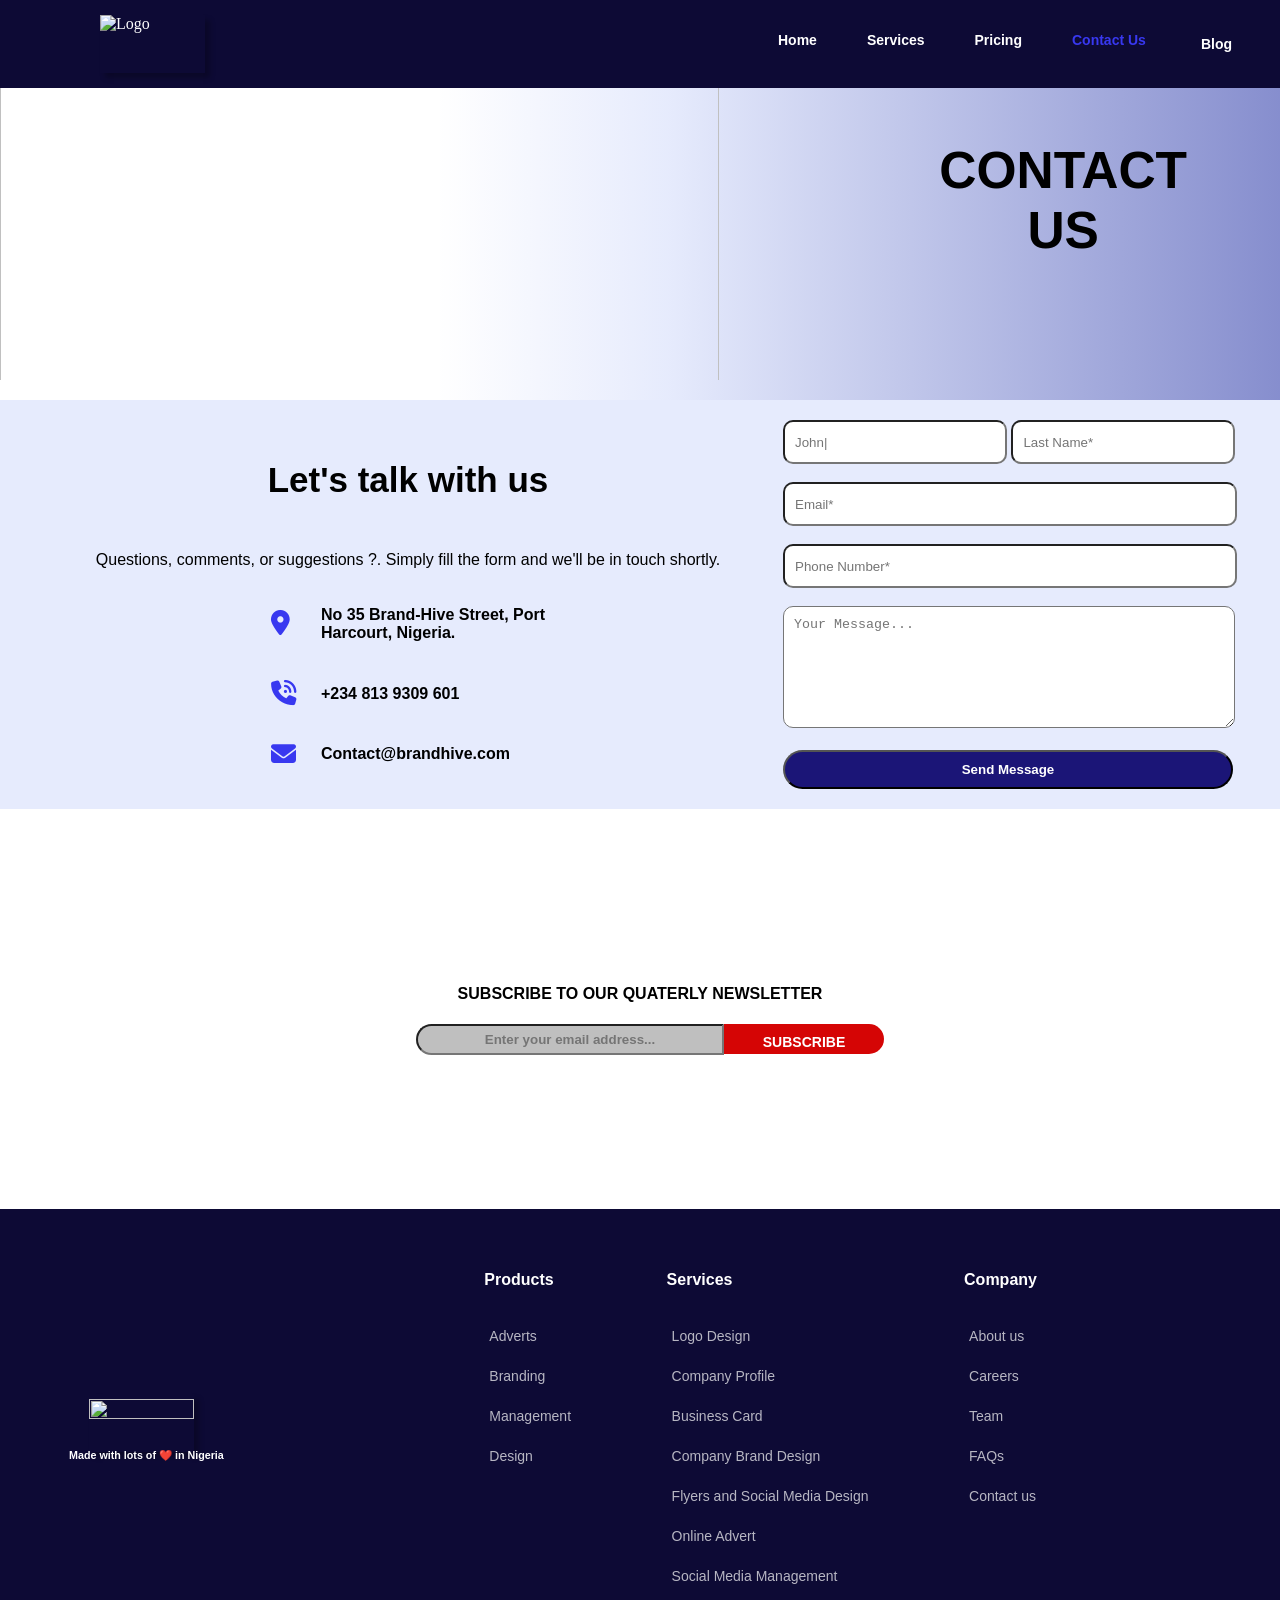
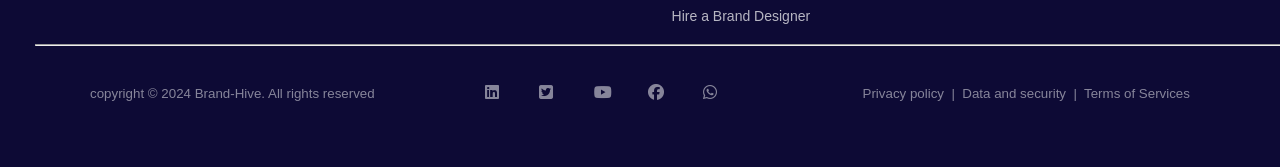
<file: contact-us.html>
<!DOCTYPE html>
<html lang="en">

<head>
    <meta charset="UTF-8">
    <meta name="viewport" content="width=device-width, initial-scale=1.0">
    <title>Brand-Hive</title>
    <link rel="icon" type="icon"
        href="https://cdn.builder.io/api/v1/image/assets/TEMP/047351db462a97fca47c9e8cd73954b29ec9a168fccc7f6cf9d96cbf1806bb7b?apiKey=dd067f46583b4c6a89320452d5d0a7d2&width=100 100w, https://cdn.builder.io/api/v1/image/assets/TEMP/047351db462a97fca47c9e8cd73954b29ec9a168fccc7f6cf9d96cbf1806bb7b?apiKey=dd067f46583b4c6a89320452d5d0a7d2&width=200 200w, https://cdn.builder.io/api/v1/image/assets/TEMP/047351db462a97fca47c9e8cd73954b29ec9a168fccc7f6cf9d96cbf1806bb7b?apiKey=dd067f46583b4c6a89320452d5d0a7d2&width=400 400w, https://cdn.builder.io/api/v1/image/assets/TEMP/047351db462a97fca47c9e8cd73954b29ec9a168fccc7f6cf9d96cbf1806bb7b?apiKey=dd067f46583b4c6a89320452d5d0a7d2&width=800 800w, https://cdn.builder.io/api/v1/image/assets/TEMP/047351db462a97fca47c9e8cd73954b29ec9a168fccc7f6cf9d96cbf1806bb7b?apiKey=dd067f46583b4c6a89320452d5d0a7d2&width=1200 1200w, https://cdn.builder.io/api/v1/image/assets/TEMP/047351db462a97fca47c9e8cd73954b29ec9a168fccc7f6cf9d96cbf1806bb7b?apiKey=dd067f46583b4c6a89320452d5d0a7d2&width=1600 1600w, https://cdn.builder.io/api/v1/image/assets/TEMP/047351db462a97fca47c9e8cd73954b29ec9a168fccc7f6cf9d96cbf1806bb7b?apiKey=dd067f46583b4c6a89320452d5d0a7d2&width=2000 2000w, https://cdn.builder.io/api/v1/image/assets/TEMP/047351db462a97fca47c9e8cd73954b29ec9a168fccc7f6cf9d96cbf1806bb7b?apiKey=dd067f46583b4c6a89320452d5d0a7d2&">
    <link rel="stylesheet" href="hive.css">
    <link rel="stylesheet" href="responsive.css">
    <link rel="stylesheet" href="https://cdnjs.cloudflare.com/ajax/libs/font-awesome/6.5.2/css/all.min.css"
        integrity="sha512-SnH5WK+bZxgPHs44uWIX+LLJAJ9/2PkPKZ5QiAj6Ta86w+fsb2TkcmfRyVX3pBnMFcV7oQPJkl9QevSCWr3W6A=="
        crossorigin="anonymous" referrerpolicy="no-referrer" />
</head>

<body>
    <!-- NAVIGATION BAR -->
    <header>
        <nav>
            <img loading="lazy"
                srcset="https://cdn.builder.io/api/v1/image/assets/TEMP/047351db462a97fca47c9e8cd73954b29ec9a168fccc7f6cf9d96cbf1806bb7b?apiKey=dd067f46583b4c6a89320452d5d0a7d2&width=100 100w, https://cdn.builder.io/api/v1/image/assets/TEMP/047351db462a97fca47c9e8cd73954b29ec9a168fccc7f6cf9d96cbf1806bb7b?apiKey=dd067f46583b4c6a89320452d5d0a7d2&width=200 200w, https://cdn.builder.io/api/v1/image/assets/TEMP/047351db462a97fca47c9e8cd73954b29ec9a168fccc7f6cf9d96cbf1806bb7b?apiKey=dd067f46583b4c6a89320452d5d0a7d2&width=400 400w, https://cdn.builder.io/api/v1/image/assets/TEMP/047351db462a97fca47c9e8cd73954b29ec9a168fccc7f6cf9d96cbf1806bb7b?apiKey=dd067f46583b4c6a89320452d5d0a7d2&width=800 800w, https://cdn.builder.io/api/v1/image/assets/TEMP/047351db462a97fca47c9e8cd73954b29ec9a168fccc7f6cf9d96cbf1806bb7b?apiKey=dd067f46583b4c6a89320452d5d0a7d2&width=1200 1200w, https://cdn.builder.io/api/v1/image/assets/TEMP/047351db462a97fca47c9e8cd73954b29ec9a168fccc7f6cf9d96cbf1806bb7b?apiKey=dd067f46583b4c6a89320452d5d0a7d2&width=1600 1600w, https://cdn.builder.io/api/v1/image/assets/TEMP/047351db462a97fca47c9e8cd73954b29ec9a168fccc7f6cf9d96cbf1806bb7b?apiKey=dd067f46583b4c6a89320452d5d0a7d2&width=2000 2000w, https://cdn.builder.io/api/v1/image/assets/TEMP/047351db462a97fca47c9e8cd73954b29ec9a168fccc7f6cf9d96cbf1806bb7b?apiKey=dd067f46583b4c6a89320452d5d0a7d2&"
                class="img" alt="Logo" />
            <div>
                <ul>
                    <li><a href="index.html">Home</a></li>
                    <li><a href="index.html #services">Services</a></li>
                    <li><a href="price.html">Pricing</a></li>
                    <li><a href="contact-us.html" style="color: rgba(56, 56, 240, 1);">Contact Us</a></li>
                    <div class="dropdown">
                        <li class="blog">Blog</li>
                        <div class="dropdown-content">
                            <a href="about-us.html">About Us</a>
                            <a href="about-us.html #FAQs">FAQs</a>
                        </div>
                    </div>
                </ul>
            </div>
            <i class="fa-solid fa-bars" id="menu"></i>
        </nav>
    </header>
    <section class="contact-us">
        <div class="column-1">
            <img loading="lazy"
                srcset="https://cdn.builder.io/api/v1/image/assets/TEMP/2db2ec1627f9d86391bd5692b0116944b89417a6bccf0d08660e217274139693?apiKey=dd067f46583b4c6a89320452d5d0a7d2&width=100
                 100w, https://cdn.builder.io/api/v1/image/assets/TEMP/2db2ec1627f9d86391bd5692b0116944b89417a6bccf0d08660e217274139693?apiKey=dd067f46583b4c6a89320452d5d0a7d2&width=200
                  200w, https://cdn.builder.io/api/v1/image/assets/TEMP/2db2ec1627f9d86391bd5692b0116944b89417a6bccf0d08660e217274139693?apiKey=dd067f46583b4c6a89320452d5d0a7d2&width=400 
                  400w, https://cdn.builder.io/api/v1/image/assets/TEMP/2db2ec1627f9d86391bd5692b0116944b89417a6bccf0d08660e217274139693?apiKey=dd067f46583b4c6a89320452d5d0a7d2&width=800 
                  800w, https://cdn.builder.io/api/v1/image/assets/TEMP/2db2ec1627f9d86391bd5692b0116944b89417a6bccf0d08660e217274139693?apiKey=dd067f46583b4c6a89320452d5d0a7d2&width=1200 
                  1200w, https://cdn.builder.io/api/v1/image/assets/TEMP/2db2ec1627f9d86391bd5692b0116944b89417a6bccf0d08660e217274139693?apiKey=dd067f46583b4c6a89320452d5d0a7d2&width=1600 
                  1600w, https://cdn.builder.io/api/v1/image/assets/TEMP/2db2ec1627f9d86391bd5692b0116944b89417a6bccf0d08660e217274139693?apiKey=dd067f46583b4c6a89320452d5d0a7d2&width=2000 
                  2000w, https://cdn.builder.io/api/v1/image/assets/TEMP/2db2ec1627f9d86391bd5692b0116944b89417a6bccf0d08660e217274139693?apiKey=dd067f46583b4c6a89320452d5d0a7d2&;"
                style="width: 100%; aspect-ratio: 1.85; object-position: center; height: 108%;" />
        </div>
        <div class="column-2">
            <h3>CONTACT US</h3>
            <img loading="lazy"
                srcset="https://cdn.builder.io/api/v1/image/assets/TEMP/41bc53c3de4577b22cf7ceab7241e3f6ab1ac7e1280a223e117d35733a325ecf?apiKey=dd067f46583b4c6a89320452d5d0a7d2&width=100
                 100w, https://cdn.builder.io/api/v1/image/assets/TEMP/41bc53c3de4577b22cf7ceab7241e3f6ab1ac7e1280a223e117d35733a325ecf?apiKey=dd067f46583b4c6a89320452d5d0a7d2&width=200 
                 200w, https://cdn.builder.io/api/v1/image/assets/TEMP/41bc53c3de4577b22cf7ceab7241e3f6ab1ac7e1280a223e117d35733a325ecf?apiKey=dd067f46583b4c6a89320452d5d0a7d2&width=400 
                 400w, https://cdn.builder.io/api/v1/image/assets/TEMP/41bc53c3de4577b22cf7ceab7241e3f6ab1ac7e1280a223e117d35733a325ecf?apiKey=dd067f46583b4c6a89320452d5d0a7d2&width=800 
                 800w, https://cdn.builder.io/api/v1/image/assets/TEMP/41bc53c3de4577b22cf7ceab7241e3f6ab1ac7e1280a223e117d35733a325ecf?apiKey=dd067f46583b4c6a89320452d5d0a7d2&width=1200 
                 1200w, https://cdn.builder.io/api/v1/image/assets/TEMP/41bc53c3de4577b22cf7ceab7241e3f6ab1ac7e1280a223e117d35733a325ecf?apiKey=dd067f46583b4c6a89320452d5d0a7d2&width=1600 
                 1600w, https://cdn.builder.io/api/v1/image/assets/TEMP/41bc53c3de4577b22cf7ceab7241e3f6ab1ac7e1280a223e117d35733a325ecf?apiKey=dd067f46583b4c6a89320452d5d0a7d2&width=2000 
                 2000w, https://cdn.builder.io/api/v1/image/assets/TEMP/41bc53c3de4577b22cf7ceab7241e3f6ab1ac7e1280a223e117d35733a325ecf?apiKey=dd067f46583b4c6a89320452d5d0a7d2&;"
                style="aspect-ratio: 2.56; object-position: center; max-width: 70%; box-shadow: 5px 5px 5px 0px rgba(0, 0, 0, 0.25);" />
        </div>
    </section>
    <section class="contact-info">
        <div class="l-talk">
            <h3 style="font-size: 35px;">Let's talk with us</h3>
            <p>Questions, comments, or suggestions ?. Simply fill the form and we'll be in touch shortly.</p>
            <div class="point">
                <div class="icon">
                    <i class="fa-solid fa-location-dot"></i>
                    <h4>No 35 Brand-Hive Street, Port <br>Harcourt, Nigeria.</h4>
                </div>
                <div class="icon">
                    <i class="fa-solid fa-phone-volume"></i>
                    <h4>+234 813 9309 601</h4>
                </div>
                <div class="icon">
                    <i class="fa-solid fa-envelope"></i>
                    <h4>Contact@brandhive.com</h4>
                </div>
            </div>
        </div>
        <div class="_fill-form">
            <input type="text" name="firstname" id="fname" placeholder="John|">
            <input type="text" name="lastname" id="lname" placeholder="Last Name*">
            <br><br>
            <input type="email" name="email" id="e-mail" placeholder="Email*">
            <br><br>
            <input type="number" name="number" id="num" placeholder="Phone Number*">
            <br><br>
            <textarea name="message" id="subject" placeholder="Your Message..."></textarea>
            <br><br>
            <input type="button" value="Send Message" id="send">
        </div>
    </section>
    <!-- SUBSCRIBE SECTION -->
    <section class="s-scribe">
        <h4>SUBSCRIBE TO OUR QUATERLY NEWSLETTER</h4>
        <div style="position: relative; right: 70px;" class="s-div">
            <input type="email" name="email" id="email" placeholder="Enter your email address...">
            <span><a href="" class="sub-btn">SUBSCRIBE</a></span>
        </div>
    </section>

    <!-- FOOTER SECTIION -->
    <footer class="footer">
        <div class="f-content">
            <div class="f-content-logo">
                <img loading="lazy"
                    srcset="https://cdn.builder.io/api/v1/image/assets/TEMP/047351db462a97fca47c9e8cd73954b29ec9a168fccc7f6cf9d96cbf1806bb7b?apiKey=dd067f46583b4c6a89320452d5d0a7d2&width=100 100w, https://cdn.builder.io/api/v1/image/assets/TEMP/047351db462a97fca47c9e8cd73954b29ec9a168fccc7f6cf9d96cbf1806bb7b?apiKey=dd067f46583b4c6a89320452d5d0a7d2&width=200 200w, https://cdn.builder.io/api/v1/image/assets/TEMP/047351db462a97fca47c9e8cd73954b29ec9a168fccc7f6cf9d96cbf1806bb7b?apiKey=dd067f46583b4c6a89320452d5d0a7d2&width=400 400w, https://cdn.builder.io/api/v1/image/assets/TEMP/047351db462a97fca47c9e8cd73954b29ec9a168fccc7f6cf9d96cbf1806bb7b?apiKey=dd067f46583b4c6a89320452d5d0a7d2&width=800 800w, https://cdn.builder.io/api/v1/image/assets/TEMP/047351db462a97fca47c9e8cd73954b29ec9a168fccc7f6cf9d96cbf1806bb7b?apiKey=dd067f46583b4c6a89320452d5d0a7d2&width=1200 1200w, https://cdn.builder.io/api/v1/image/assets/TEMP/047351db462a97fca47c9e8cd73954b29ec9a168fccc7f6cf9d96cbf1806bb7b?apiKey=dd067f46583b4c6a89320452d5d0a7d2&width=1600 1600w, https://cdn.builder.io/api/v1/image/assets/TEMP/047351db462a97fca47c9e8cd73954b29ec9a168fccc7f6cf9d96cbf1806bb7b?apiKey=dd067f46583b4c6a89320452d5d0a7d2&width=2000 2000w, https://cdn.builder.io/api/v1/image/assets/TEMP/047351db462a97fca47c9e8cd73954b29ec9a168fccc7f6cf9d96cbf1806bb7b?apiKey=dd067f46583b4c6a89320452d5d0a7d2&"
                    class="img" />
                <h6>Made with lots of ❤️ in Nigeria
                </h6>
            </div>
            <div class="caption">
                <p style="color: #fff;"><b>Products</b></p>
                <li><a href="">Adverts</a></li>
                <li><a href="">Branding</a></li>
                <li><a href="">Management</a></li>
                <li><a href="">Design</a></li>
            </div>
            <div class="caption">
                <p style="color: #fff;"><b>Services</b></p>
                <li><a href="service.html #L-D">Logo Design</a></li>
                <li><a href="service.html #C-P">Company Profile</a></li>
                <li><a href="service.html #B-C">Business Card</a></li>
                <li><a href="service.html #C-B-D">Company Brand Design</a></li>
                <li><a href="service.html #F-S-M-D">Flyers and Social Media Design</a></li>
                <li><a href="service.html #O-A">Online Advert</a></li>
                <li><a href="service.html #S-M-M">Social Media Management</a></li>
                <li><a href="service.html #H-B-D">Hire a Brand Designer</a></li>
            </div>
            <div class="caption">
                <p style="color: #fff;"><b>Company</b></p>
                <li><a href="about-us.html">About us</a></li>
                <li><a href="">Careers</a></li>
                <li><a href="">Team</a></li>
                <li><a href="about-us.html #FAQs">FAQs</a></li>
                <li><a href="contact-us.html">Contact us</a></li>
            </div>
        </div>
        <hr width="1300px">
        <div class="f-items">
            <div>
                <small>copyright &copy; 2024 Brand-Hive. All rights reserved</small>
            </div>
            <div>
                <i class="fa-brands fa-linkedin"></i>
                <i class="fa-brands fa-square-twitter"></i>
                <i class="fa-brands fa-youtube"></i>
                <i class="fa-brands fa-facebook"></i>
                <i class="fa-brands fa-whatsapp"></i>
            </div>

            <div>
                <small>
                    Privacy policy
                    <span>&nbsp;|&nbsp;</span>
                    Data and security
                    <span>&nbsp;|&nbsp;</span>
                    Terms of Services
                </small>
            </div>
        </div>
    </footer>
</body>
</file>
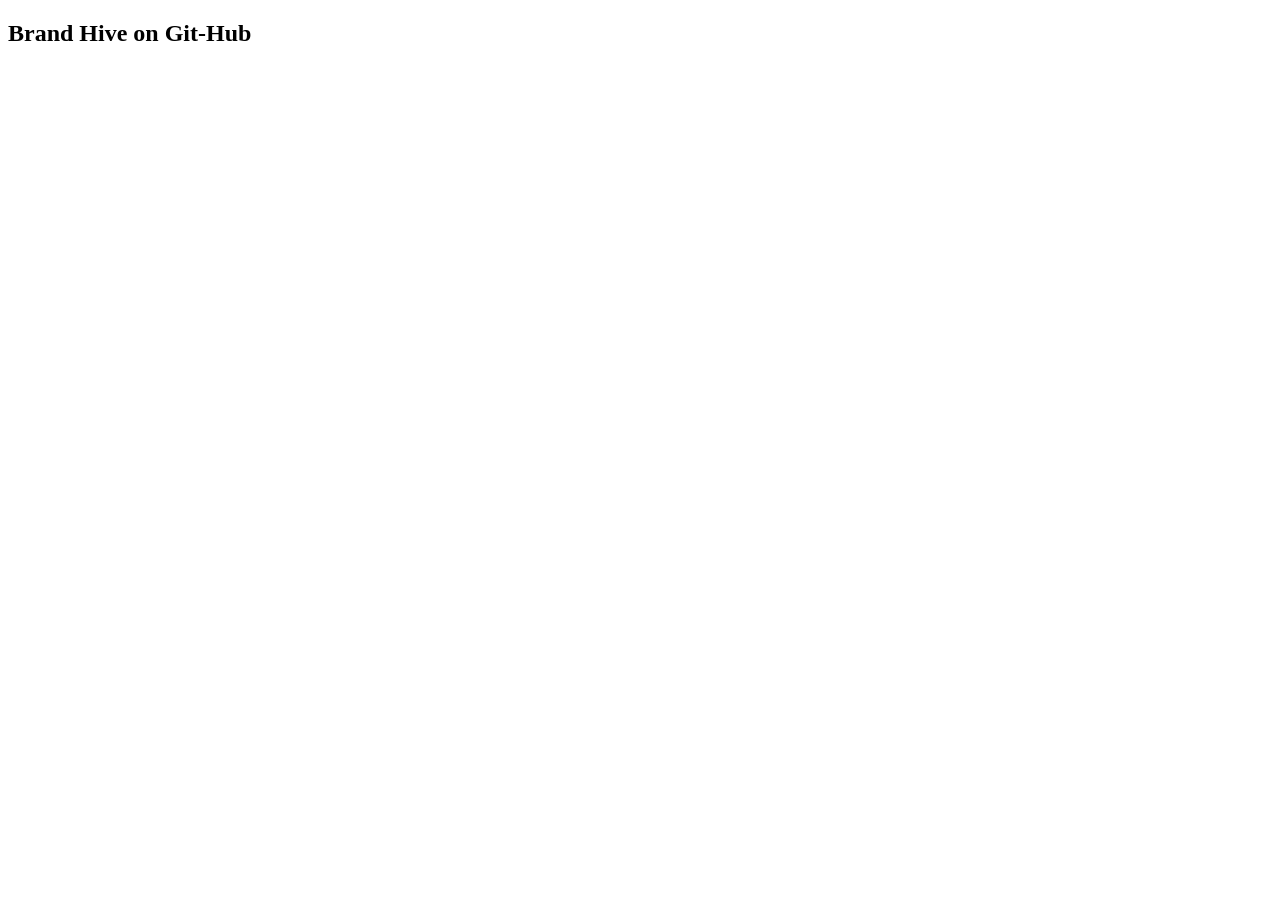
<file: Destiny.html>
<!DOCTYPE html>
<html lang="en">
<head>
    <meta charset="UTF-8">
    <meta name="viewport" content="width=device-width, initial-scale=1.0">
    <title>Brand-Hive</title>
</head>
<body>
    <h2>Brand Hive on Git-Hub</h2>
</body>
</html>
</file>
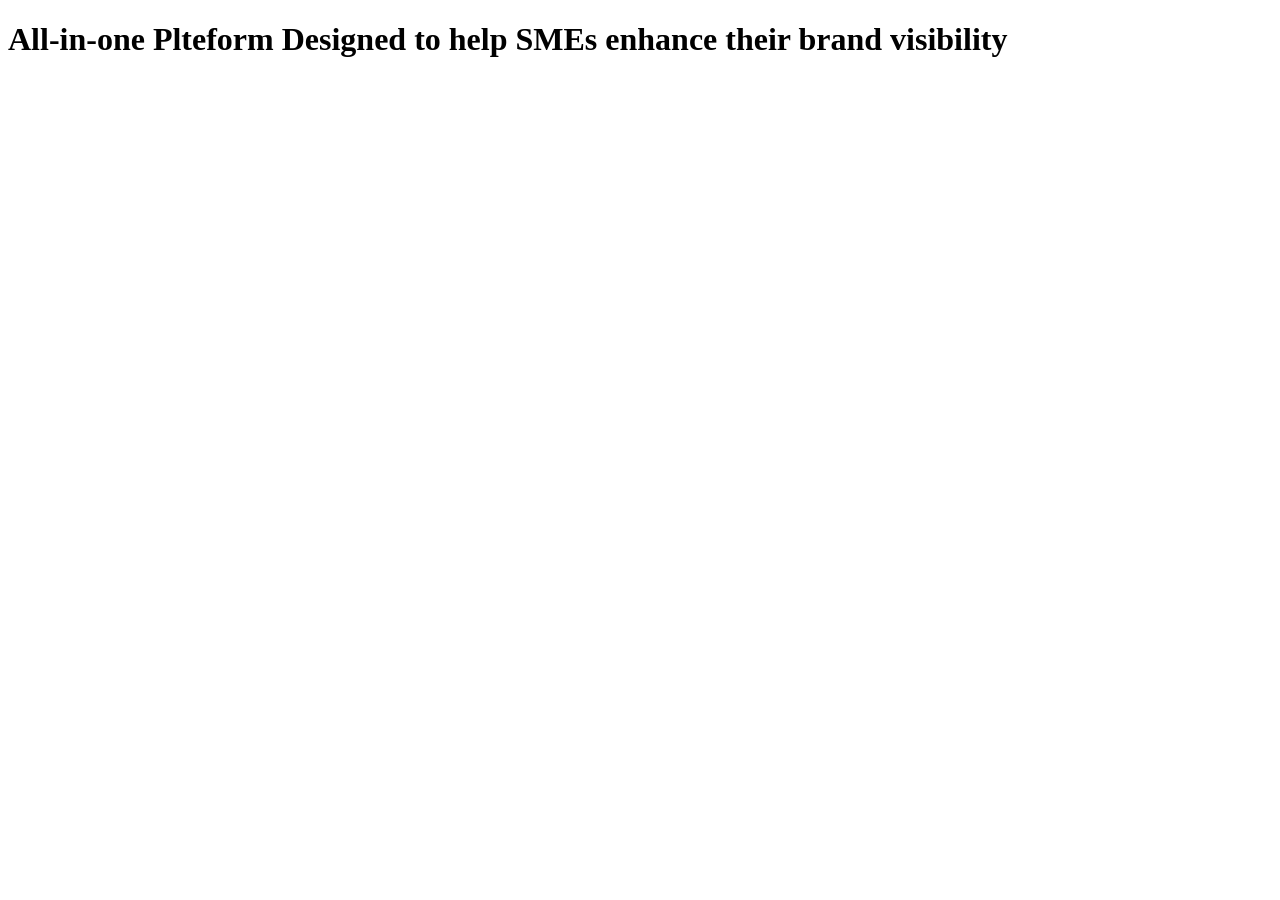
<file: ENIK'S.html>
<!DOCTYPE html>
<html lang="en">
<head>
    <meta charset="UTF-8">
    <meta name="viewport" content="width=, initial-scale=1.0">
    <title>Document</title>
</head>
<body>
    <h1>All-in-one Plteform Designed to help SMEs enhance their brand visibility</h1>
</body>
</html>
</file>
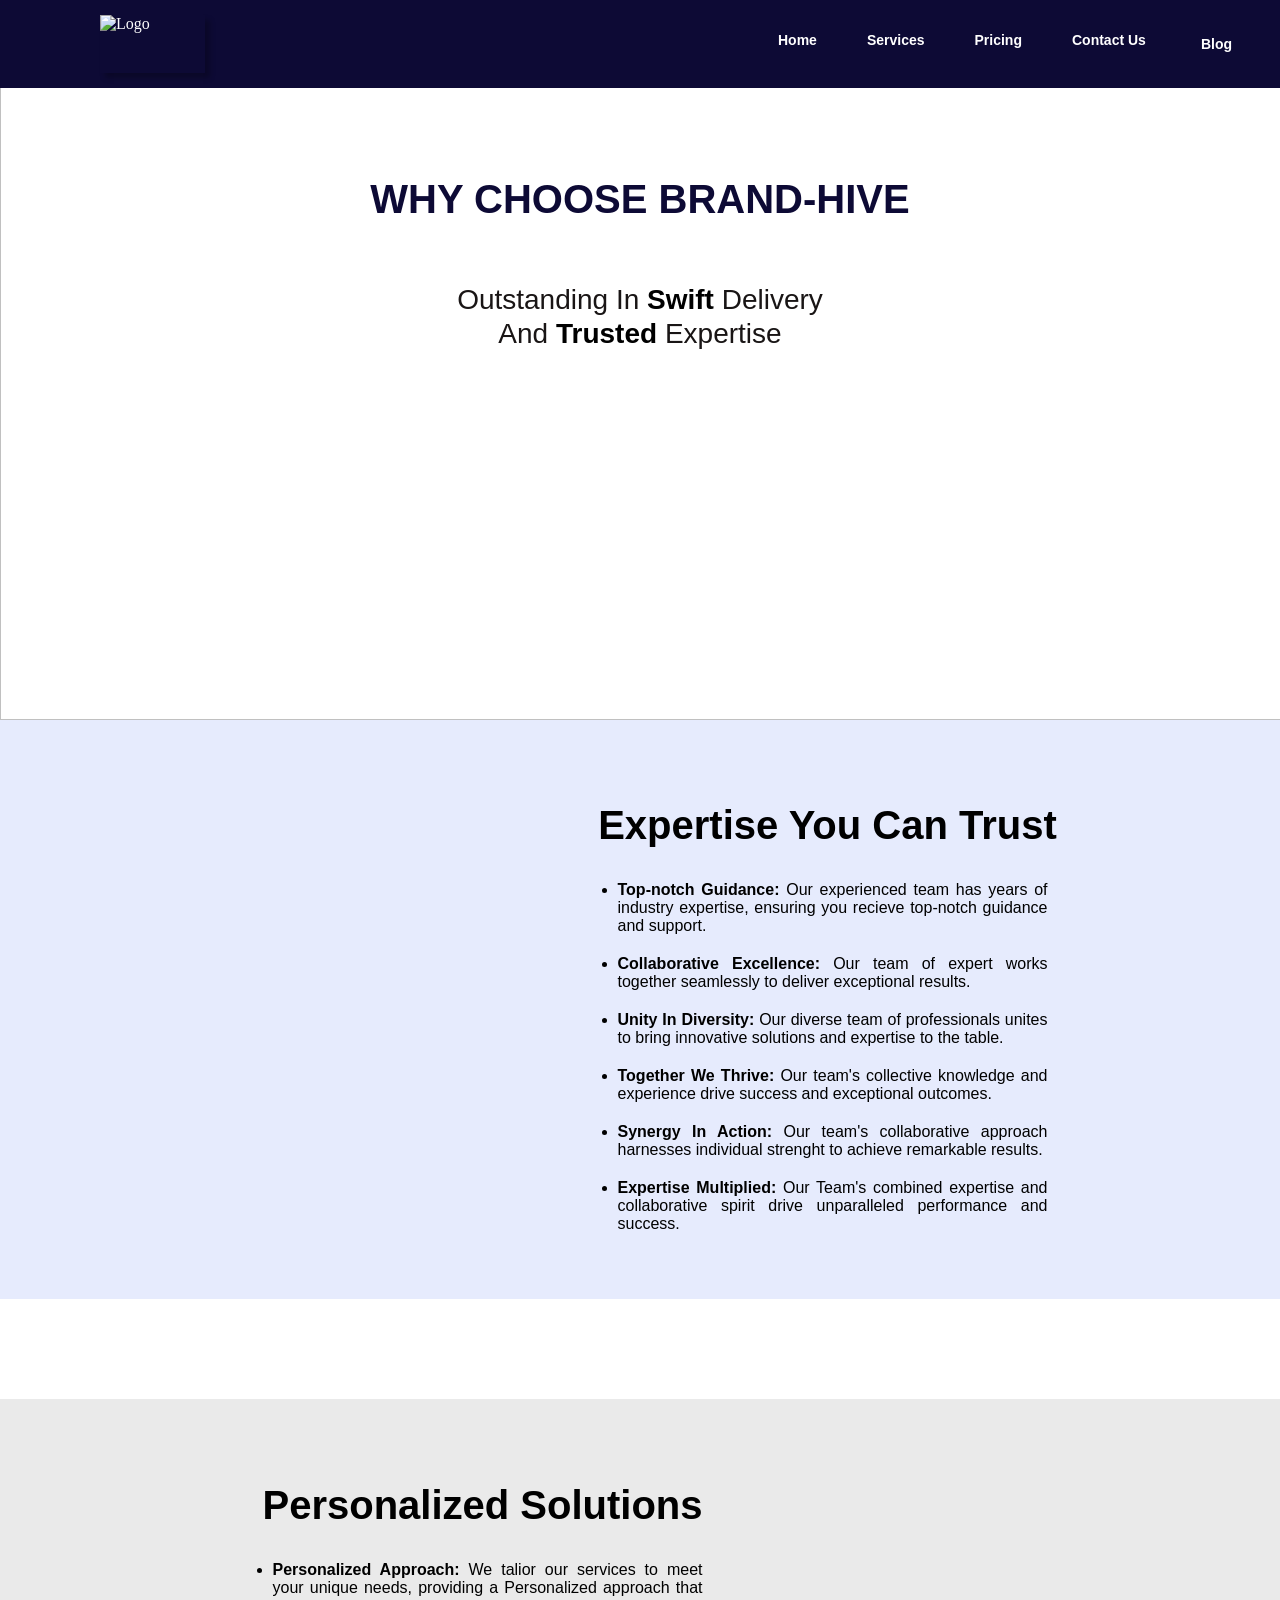
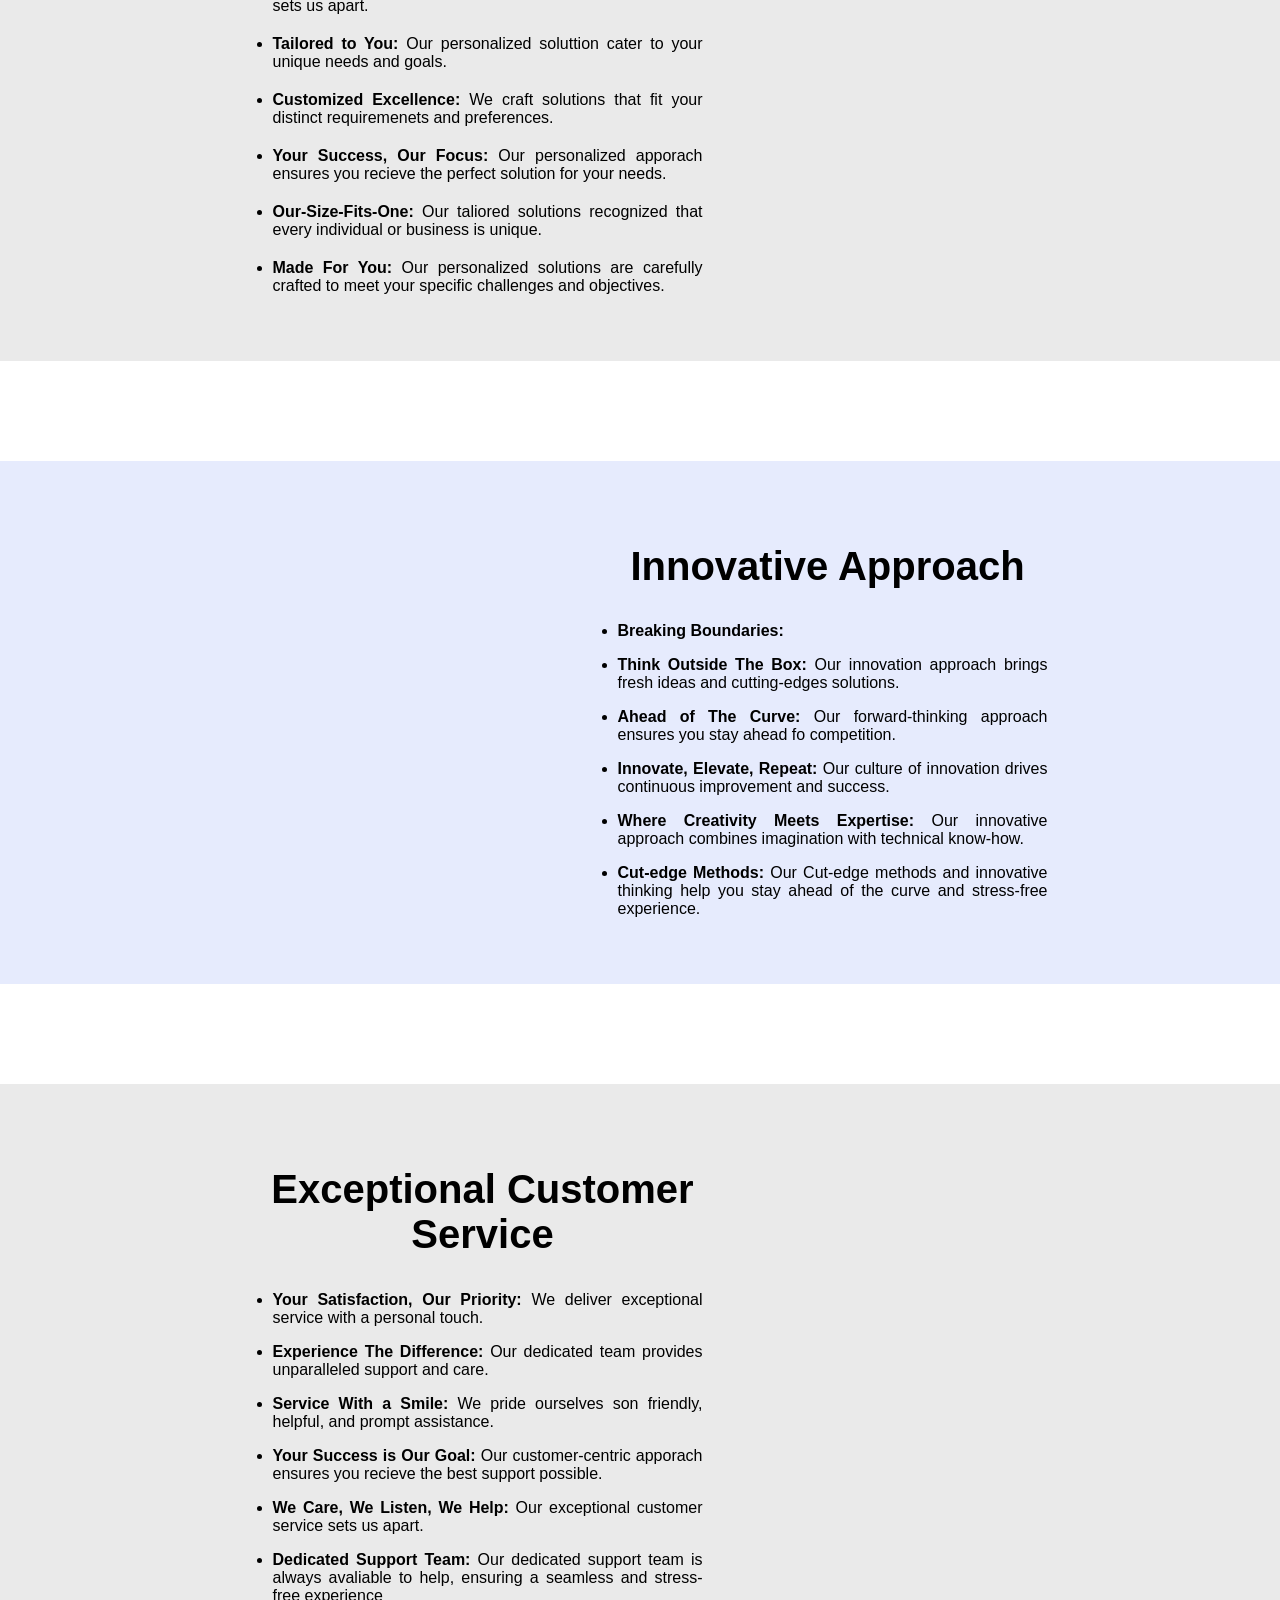
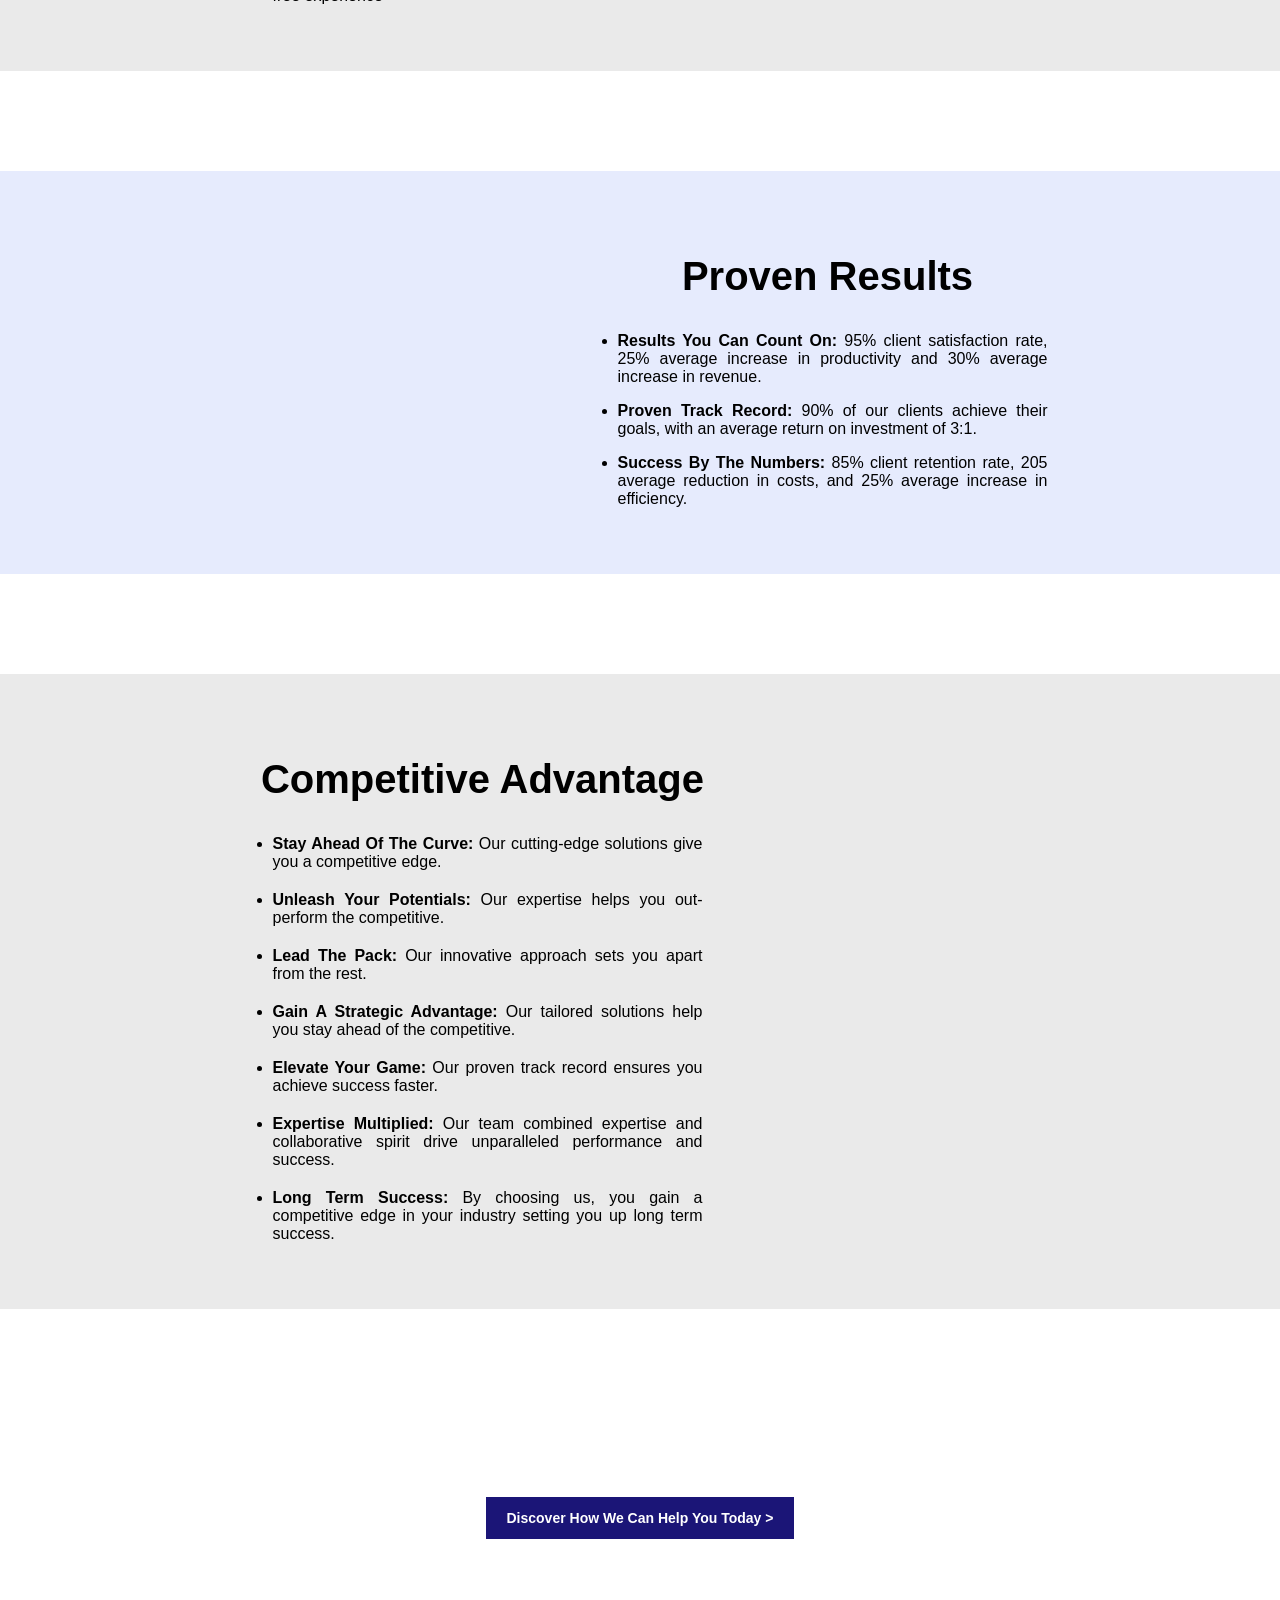
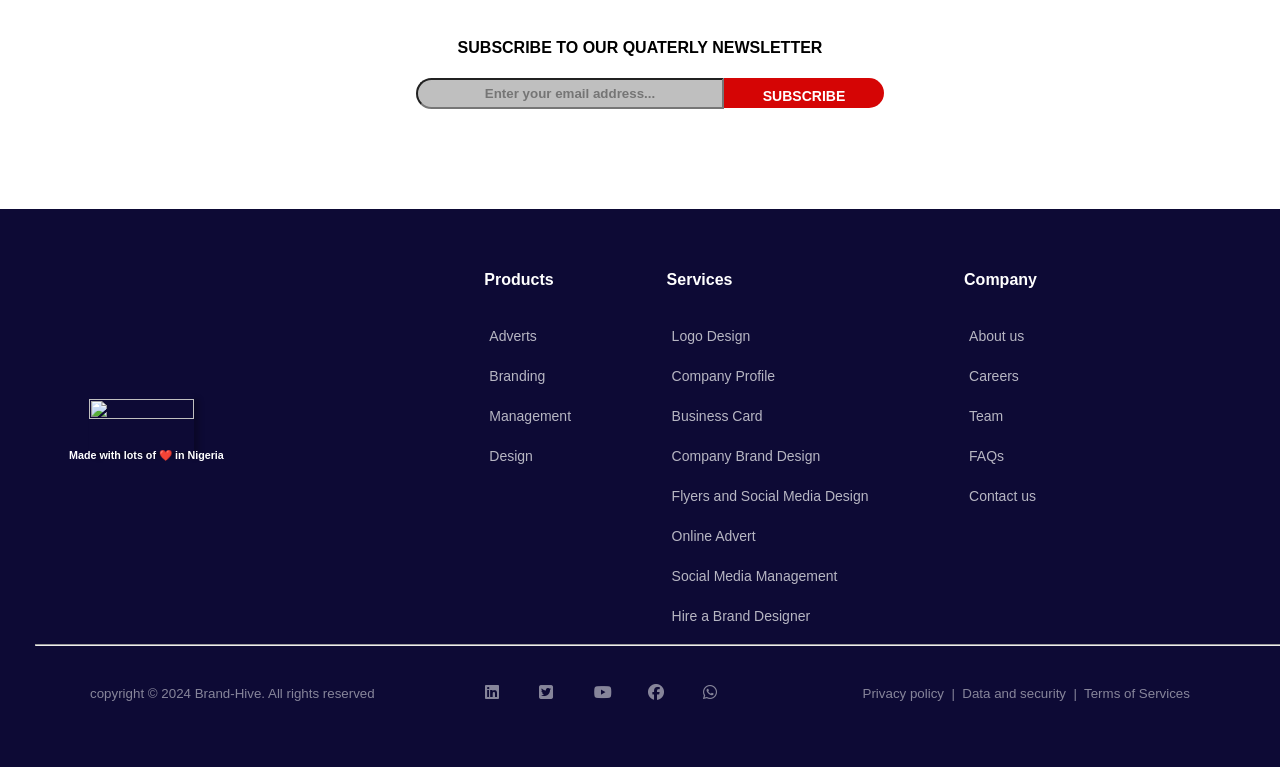
<file: why-choose-us.html>
<!DOCTYPE html>
<html lang="en">

<head>
    <meta charset="UTF-8">
    <meta name="viewport" content="width=device-width, initial-scale=1.0">
    <title>Brand-Hive</title>
    <link rel="icon" type="icon" href="https://cdn.builder.io/api/v1/image/assets/TEMP/047351db462a97fca47c9e8cd73954b29ec9a168fccc7f6cf9d96cbf1806bb7b?apiKey=dd067f46583b4c6a89320452d5d0a7d2&width=100 100w, https://cdn.builder.io/api/v1/image/assets/TEMP/047351db462a97fca47c9e8cd73954b29ec9a168fccc7f6cf9d96cbf1806bb7b?apiKey=dd067f46583b4c6a89320452d5d0a7d2&width=200 200w, https://cdn.builder.io/api/v1/image/assets/TEMP/047351db462a97fca47c9e8cd73954b29ec9a168fccc7f6cf9d96cbf1806bb7b?apiKey=dd067f46583b4c6a89320452d5d0a7d2&width=400 400w, https://cdn.builder.io/api/v1/image/assets/TEMP/047351db462a97fca47c9e8cd73954b29ec9a168fccc7f6cf9d96cbf1806bb7b?apiKey=dd067f46583b4c6a89320452d5d0a7d2&width=800 800w, https://cdn.builder.io/api/v1/image/assets/TEMP/047351db462a97fca47c9e8cd73954b29ec9a168fccc7f6cf9d96cbf1806bb7b?apiKey=dd067f46583b4c6a89320452d5d0a7d2&width=1200 1200w, https://cdn.builder.io/api/v1/image/assets/TEMP/047351db462a97fca47c9e8cd73954b29ec9a168fccc7f6cf9d96cbf1806bb7b?apiKey=dd067f46583b4c6a89320452d5d0a7d2&width=1600 1600w, https://cdn.builder.io/api/v1/image/assets/TEMP/047351db462a97fca47c9e8cd73954b29ec9a168fccc7f6cf9d96cbf1806bb7b?apiKey=dd067f46583b4c6a89320452d5d0a7d2&width=2000 2000w, https://cdn.builder.io/api/v1/image/assets/TEMP/047351db462a97fca47c9e8cd73954b29ec9a168fccc7f6cf9d96cbf1806bb7b?apiKey=dd067f46583b4c6a89320452d5d0a7d2&">
    <link rel="stylesheet" href="hive.css">
    <link rel="stylesheet" href="responsive.css">
    <link rel="stylesheet" href="https://cdnjs.cloudflare.com/ajax/libs/font-awesome/6.5.2/css/all.min.css"
        integrity="sha512-SnH5WK+bZxgPHs44uWIX+LLJAJ9/2PkPKZ5QiAj6Ta86w+fsb2TkcmfRyVX3pBnMFcV7oQPJkl9QevSCWr3W6A=="
        crossorigin="anonymous" referrerpolicy="no-referrer" />
</head>

<body>
    <!-- NAVIGATION BAR -->
    <header>
        <nav>
            <img loading="lazy"
                srcset="https://cdn.builder.io/api/v1/image/assets/TEMP/047351db462a97fca47c9e8cd73954b29ec9a168fccc7f6cf9d96cbf1806bb7b?apiKey=dd067f46583b4c6a89320452d5d0a7d2&width=100 100w, https://cdn.builder.io/api/v1/image/assets/TEMP/047351db462a97fca47c9e8cd73954b29ec9a168fccc7f6cf9d96cbf1806bb7b?apiKey=dd067f46583b4c6a89320452d5d0a7d2&width=200 200w, https://cdn.builder.io/api/v1/image/assets/TEMP/047351db462a97fca47c9e8cd73954b29ec9a168fccc7f6cf9d96cbf1806bb7b?apiKey=dd067f46583b4c6a89320452d5d0a7d2&width=400 400w, https://cdn.builder.io/api/v1/image/assets/TEMP/047351db462a97fca47c9e8cd73954b29ec9a168fccc7f6cf9d96cbf1806bb7b?apiKey=dd067f46583b4c6a89320452d5d0a7d2&width=800 800w, https://cdn.builder.io/api/v1/image/assets/TEMP/047351db462a97fca47c9e8cd73954b29ec9a168fccc7f6cf9d96cbf1806bb7b?apiKey=dd067f46583b4c6a89320452d5d0a7d2&width=1200 1200w, https://cdn.builder.io/api/v1/image/assets/TEMP/047351db462a97fca47c9e8cd73954b29ec9a168fccc7f6cf9d96cbf1806bb7b?apiKey=dd067f46583b4c6a89320452d5d0a7d2&width=1600 1600w, https://cdn.builder.io/api/v1/image/assets/TEMP/047351db462a97fca47c9e8cd73954b29ec9a168fccc7f6cf9d96cbf1806bb7b?apiKey=dd067f46583b4c6a89320452d5d0a7d2&width=2000 2000w, https://cdn.builder.io/api/v1/image/assets/TEMP/047351db462a97fca47c9e8cd73954b29ec9a168fccc7f6cf9d96cbf1806bb7b?apiKey=dd067f46583b4c6a89320452d5d0a7d2&"
                class="img" alt="Logo"/>
            <div>
                <ul>
                    <li><a href="index.html">Home</a></li>
                    <li><a href="index.html #services">Services</a></li>
                    <li><a href="price.html">Pricing</a></li>
                    <li><a href="contact-us.html">Contact Us</a></li>
                    <div class="dropdown">
                        <li class="blog">Blog</li>
                        <div class="dropdown-content">
                            <a href="about-us.html">About Us</a>
                            <a href="about-us.html #FAQs">FAQs</a>
                        </div>
                    </div>
                </ul>
            </div>
            <i class="fa-solid fa-bars" id="menu"></i>
        </nav>
    </header>

        <!-- HERO SECTION -->
    <main>
        <section class="h-intro" id="why-intro">
            <img loading="lazy"
                srcset="https://cdn.builder.io/api/v1/image/assets/TEMP/6619ee5f9e8d30643b2b60d56ece17ff8c35bd8eb4a305fb1a1f4c3e3fd0d0f2?apiKey=dd067f46583b4c6a89320452d5d0a7d2&width=100 100w, https://cdn.builder.io/api/v1/image/assets/TEMP/6619ee5f9e8d30643b2b60d56ece17ff8c35bd8eb4a305fb1a1f4c3e3fd0d0f2?apiKey=dd067f46583b4c6a89320452d5d0a7d2&width=200 200w, https://cdn.builder.io/api/v1/image/assets/TEMP/6619ee5f9e8d30643b2b60d56ece17ff8c35bd8eb4a305fb1a1f4c3e3fd0d0f2?apiKey=dd067f46583b4c6a89320452d5d0a7d2&width=400 400w, https://cdn.builder.io/api/v1/image/assets/TEMP/6619ee5f9e8d30643b2b60d56ece17ff8c35bd8eb4a305fb1a1f4c3e3fd0d0f2?apiKey=dd067f46583b4c6a89320452d5d0a7d2&width=800 800w, https://cdn.builder.io/api/v1/image/assets/TEMP/6619ee5f9e8d30643b2b60d56ece17ff8c35bd8eb4a305fb1a1f4c3e3fd0d0f2?apiKey=dd067f46583b4c6a89320452d5d0a7d2&width=1200 1200w, https://cdn.builder.io/api/v1/image/assets/TEMP/6619ee5f9e8d30643b2b60d56ece17ff8c35bd8eb4a305fb1a1f4c3e3fd0d0f2?apiKey=dd067f46583b4c6a89320452d5d0a7d2&width=1600 1600w, https://cdn.builder.io/api/v1/image/assets/TEMP/6619ee5f9e8d30643b2b60d56ece17ff8c35bd8eb4a305fb1a1f4c3e3fd0d0f2?apiKey=dd067f46583b4c6a89320452d5d0a7d2&width=2000 2000w, https://cdn.builder.io/api/v1/image/assets/TEMP/6619ee5f9e8d30643b2b60d56ece17ff8c35bd8eb4a305fb1a1f4c3e3fd0d0f2?apiKey=dd067f46583b4c6a89320452d5d0a7d2&"
                class="img-2"/>

            <div class="h-label">
                <h2>WHY CHOOSE BRAND-HIVE</h2>
                <blockquote>Outstanding In <b style="color: #000;">Swift</b> Delivery <br> And <b
                        style="color: #000;">Trusted</b> Expertise</blockquote>
            </div>
        </section>
    </main>
    <section class="chapter-1">
        <div>
            <img loading="lazy"
                srcset="https://cdn.builder.io/api/v1/image/assets/TEMP/5776f664394ee9cc320129a556ad35d6db7453772ff34cbe9cc35d4f9d5e7dcd?apiKey=dd067f46583b4c6a89320452d5d0a7d2&width=100 100w, https://cdn.builder.io/api/v1/image/assets/TEMP/5776f664394ee9cc320129a556ad35d6db7453772ff34cbe9cc35d4f9d5e7dcd?apiKey=dd067f46583b4c6a89320452d5d0a7d2&width=200 200w, https://cdn.builder.io/api/v1/image/assets/TEMP/5776f664394ee9cc320129a556ad35d6db7453772ff34cbe9cc35d4f9d5e7dcd?apiKey=dd067f46583b4c6a89320452d5d0a7d2&width=400 400w, https://cdn.builder.io/api/v1/image/assets/TEMP/5776f664394ee9cc320129a556ad35d6db7453772ff34cbe9cc35d4f9d5e7dcd?apiKey=dd067f46583b4c6a89320452d5d0a7d2&width=800 800w, https://cdn.builder.io/api/v1/image/assets/TEMP/5776f664394ee9cc320129a556ad35d6db7453772ff34cbe9cc35d4f9d5e7dcd?apiKey=dd067f46583b4c6a89320452d5d0a7d2&width=1200 1200w, https://cdn.builder.io/api/v1/image/assets/TEMP/5776f664394ee9cc320129a556ad35d6db7453772ff34cbe9cc35d4f9d5e7dcd?apiKey=dd067f46583b4c6a89320452d5d0a7d2&width=1600 1600w, https://cdn.builder.io/api/v1/image/assets/TEMP/5776f664394ee9cc320129a556ad35d6db7453772ff34cbe9cc35d4f9d5e7dcd?apiKey=dd067f46583b4c6a89320452d5d0a7d2&width=2000 2000w, https://cdn.builder.io/api/v1/image/assets/TEMP/5776f664394ee9cc320129a556ad35d6db7453772ff34cbe9cc35d4f9d5e7dcd?apiKey=dd067f46583b4c6a89320452d5d0a7d2&"
                class="why-img"/>
        </div>
        <div class="verse-1">
            <h2>Expertise You Can Trust</h2>
            <ul>
                <li>
                    <span style="font-weight: 700">Top-notch Guidance:</span> Our experienced team has years of industry
                    expertise, ensuring you recieve top-notch guidance and support.
                </li>
                <li>
                    <span style="font-weight: 700">Collaborative Excellence:</span> Our team of expert works together
                    seamlessly to deliver exceptional results.
                </li>
                <li>
                    <span style="font-weight: 700">Unity In Diversity:</span> Our diverse team of professionals unites
                    to bring innovative solutions and expertise to the table.
                </li>
                <li>
                    <span style="font-weight: 700">Together We Thrive:</span> Our team's collective knowledge and
                    experience drive success and exceptional outcomes.
                </li>
                <li>
                    <span style="font-weight: 700">Synergy In Action:</span> Our team's collaborative approach harnesses
                    individual strenght to achieve remarkable results.
                </li>
                <li>
                    <span style="font-weight: 700">Expertise Multiplied:</span> Our Team's combined expertise and
                    collaborative spirit drive unparalleled performance and success.
                </li>
            </ul>
        </div>
    </section>

    <section class="chapter-2">
        <div class="verse-2">
            <h2>Personalized Solutions</h2>
            <ul>
                <li>
                    <span style="font-weight: 700">Personalized Approach:</span> We talior our services to meet your
                    unique needs, providing a Personalized approach that sets us apart.
                </li>
                <li>
                    <span style="font-weight: 700">Tailored to You:</span> Our personalized soluttion cater to your
                    unique needs and goals.
                </li>
                <li>
                    <span style="font-weight: 700">Customized Excellence:</span> We craft solutions that fit your
                    distinct requiremenets and preferences.
                </li>
                <li>
                    <span style="font-weight: 700">Your Success, Our Focus:</span> Our personalized apporach ensures you
                    recieve the perfect solution for your needs.
                </li>
                <li>
                    <span style="font-weight: 700">Our-Size-Fits-One:</span> Our taliored solutions recognized that
                    every individual or business is unique.
                </li>
                <li>
                    <span style="font-weight: 700">Made For You:</span> Our personalized solutions are carefully crafted
                    to meet your specific challenges and objectives.
                </li>
            </ul>
        </div>
        <div>
            <img loading="lazy"
                srcset="https://cdn.builder.io/api/v1/image/assets/TEMP/c05113161992a2b3d550a61cd4c12910591665f99071883948daa27df47012e6?apiKey=dd067f46583b4c6a89320452d5d0a7d2&width=100 100w, https://cdn.builder.io/api/v1/image/assets/TEMP/c05113161992a2b3d550a61cd4c12910591665f99071883948daa27df47012e6?apiKey=dd067f46583b4c6a89320452d5d0a7d2&width=200 200w, https://cdn.builder.io/api/v1/image/assets/TEMP/c05113161992a2b3d550a61cd4c12910591665f99071883948daa27df47012e6?apiKey=dd067f46583b4c6a89320452d5d0a7d2&width=400 400w, https://cdn.builder.io/api/v1/image/assets/TEMP/c05113161992a2b3d550a61cd4c12910591665f99071883948daa27df47012e6?apiKey=dd067f46583b4c6a89320452d5d0a7d2&width=800 800w, https://cdn.builder.io/api/v1/image/assets/TEMP/c05113161992a2b3d550a61cd4c12910591665f99071883948daa27df47012e6?apiKey=dd067f46583b4c6a89320452d5d0a7d2&width=1200 1200w, https://cdn.builder.io/api/v1/image/assets/TEMP/c05113161992a2b3d550a61cd4c12910591665f99071883948daa27df47012e6?apiKey=dd067f46583b4c6a89320452d5d0a7d2&width=1600 1600w, https://cdn.builder.io/api/v1/image/assets/TEMP/c05113161992a2b3d550a61cd4c12910591665f99071883948daa27df47012e6?apiKey=dd067f46583b4c6a89320452d5d0a7d2&width=2000 2000w, https://cdn.builder.io/api/v1/image/assets/TEMP/c05113161992a2b3d550a61cd4c12910591665f99071883948daa27df47012e6?apiKey=dd067f46583b4c6a89320452d5d0a7d2&"
                class="why-img"/>
        </div>
    </section>

    <section class="chapter-3">
        <div>
            <img loading="lazy"
                srcset="https://cdn.builder.io/api/v1/image/assets/TEMP/9c95de8288006637397a85b5e217d2cacfec4338ba45d98e2978129e8379f3e5?apiKey=dd067f46583b4c6a89320452d5d0a7d2&width=100 100w, https://cdn.builder.io/api/v1/image/assets/TEMP/9c95de8288006637397a85b5e217d2cacfec4338ba45d98e2978129e8379f3e5?apiKey=dd067f46583b4c6a89320452d5d0a7d2&width=200 200w, https://cdn.builder.io/api/v1/image/assets/TEMP/9c95de8288006637397a85b5e217d2cacfec4338ba45d98e2978129e8379f3e5?apiKey=dd067f46583b4c6a89320452d5d0a7d2&width=400 400w, https://cdn.builder.io/api/v1/image/assets/TEMP/9c95de8288006637397a85b5e217d2cacfec4338ba45d98e2978129e8379f3e5?apiKey=dd067f46583b4c6a89320452d5d0a7d2&width=800 800w, https://cdn.builder.io/api/v1/image/assets/TEMP/9c95de8288006637397a85b5e217d2cacfec4338ba45d98e2978129e8379f3e5?apiKey=dd067f46583b4c6a89320452d5d0a7d2&width=1200 1200w, https://cdn.builder.io/api/v1/image/assets/TEMP/9c95de8288006637397a85b5e217d2cacfec4338ba45d98e2978129e8379f3e5?apiKey=dd067f46583b4c6a89320452d5d0a7d2&width=1600 1600w, https://cdn.builder.io/api/v1/image/assets/TEMP/9c95de8288006637397a85b5e217d2cacfec4338ba45d98e2978129e8379f3e5?apiKey=dd067f46583b4c6a89320452d5d0a7d2&width=2000 2000w, https://cdn.builder.io/api/v1/image/assets/TEMP/9c95de8288006637397a85b5e217d2cacfec4338ba45d98e2978129e8379f3e5?apiKey=dd067f46583b4c6a89320452d5d0a7d2&"
                class="why-img"/>
        </div>
        <div class="verse-3">
            <h2>Innovative Approach</h2>
            <ul>
                <li>
                    <span style="font-weight: 700">Breaking Boundaries:</span>
                </li>
            </ul>
            <ul>
                <li>
                    <span style="font-weight: 700">Think Outside The Box:</span> Our innovation approach brings fresh ideas and cutting-edges solutions.
                </li>
            </ul>
            <ul>
                <li>
                    <span style="font-weight: 700">Ahead of The Curve:</span> Our forward-thinking approach ensures you stay ahead fo competition.
                </li>
            </ul>
            <ul>
                <li>
                    <span style="font-weight: 700">Innovate, Elevate, Repeat:</span> Our culture of innovation drives continuous improvement and success.
                </li>
            </ul>
            <ul>
                <li>
                    <span style="font-weight: 700">Where Creativity Meets Expertise:</span> Our innovative approach combines imagination with technical know-how. 
                </li>
            </ul>
            <ul>
                <li>
                    <span style="font-weight: 700">Cut-edge Methods:</span> Our Cut-edge methods and innovative thinking help you stay ahead of the curve and stress-free experience.
                </li>
            </ul>
        </div>
    </section>
    <section class="chapter-4">
        <div class="verse-4">
            <h2>Exceptional Customer <br>Service</h2>
            <ul>
                <li>
                    <span style="font-weight: 700">Your Satisfaction, Our Priority:</span> We deliver exceptional service with a personal touch.
                </li>
            </ul>
            <ul>
                <li>
                    <span style="font-weight: 700">Experience The Difference:</span> Our dedicated team provides unparalleled support and care.
                </li>
            </ul>
            <ul>
                <li>
                    <span style="font-weight: 700">Service With a Smile:</span> We pride ourselves son friendly, helpful, and prompt assistance.
                </li>
            </ul>
            <ul>
                <li>
                    <span style="font-weight: 700">Your Success is Our Goal:</span> Our customer-centric apporach ensures you recieve the best
                    support possible.
                </li>
            </ul>
            <ul>
                <li>
                    <span style="font-weight: 700">We Care, We Listen, We Help:</span> Our exceptional customer service sets us apart.
                </li>
            </ul>
            <ul>
                <li>
                    <span style="font-weight: 700">Dedicated Support Team:</span> Our dedicated support team is always avaliable to help,
                    ensuring a seamless and stress-free experience
                </li>
            </ul>
        </div>
        <div>
            <img loading="lazy"
                srcset="https://cdn.builder.io/api/v1/image/assets/TEMP/8d0ea56612f4e3adfa7ad9ac58b3bd9ee56f41b15829658951354bcddd8a3466?apiKey=dd067f46583b4c6a89320452d5d0a7d2&width=100 100w, https://cdn.builder.io/api/v1/image/assets/TEMP/8d0ea56612f4e3adfa7ad9ac58b3bd9ee56f41b15829658951354bcddd8a3466?apiKey=dd067f46583b4c6a89320452d5d0a7d2&width=200 200w, https://cdn.builder.io/api/v1/image/assets/TEMP/8d0ea56612f4e3adfa7ad9ac58b3bd9ee56f41b15829658951354bcddd8a3466?apiKey=dd067f46583b4c6a89320452d5d0a7d2&width=400 400w, https://cdn.builder.io/api/v1/image/assets/TEMP/8d0ea56612f4e3adfa7ad9ac58b3bd9ee56f41b15829658951354bcddd8a3466?apiKey=dd067f46583b4c6a89320452d5d0a7d2&width=800 800w, https://cdn.builder.io/api/v1/image/assets/TEMP/8d0ea56612f4e3adfa7ad9ac58b3bd9ee56f41b15829658951354bcddd8a3466?apiKey=dd067f46583b4c6a89320452d5d0a7d2&width=1200 1200w, https://cdn.builder.io/api/v1/image/assets/TEMP/8d0ea56612f4e3adfa7ad9ac58b3bd9ee56f41b15829658951354bcddd8a3466?apiKey=dd067f46583b4c6a89320452d5d0a7d2&width=1600 1600w, https://cdn.builder.io/api/v1/image/assets/TEMP/8d0ea56612f4e3adfa7ad9ac58b3bd9ee56f41b15829658951354bcddd8a3466?apiKey=dd067f46583b4c6a89320452d5d0a7d2&width=2000 2000w, https://cdn.builder.io/api/v1/image/assets/TEMP/8d0ea56612f4e3adfa7ad9ac58b3bd9ee56f41b15829658951354bcddd8a3466?apiKey=dd067f46583b4c6a89320452d5d0a7d2&"
                class="why-img" />
        </div>
    </section>
    <section class="chapter-5">
        <div>
            <img loading="lazy"
                srcset="https://cdn.builder.io/api/v1/image/assets/TEMP/02cf4122fd389c718d23c387d4ea3609fc91f1679986d208f7ed9e83b6cd8a2c?apiKey=dd067f46583b4c6a89320452d5d0a7d2&width=100 100w, https://cdn.builder.io/api/v1/image/assets/TEMP/02cf4122fd389c718d23c387d4ea3609fc91f1679986d208f7ed9e83b6cd8a2c?apiKey=dd067f46583b4c6a89320452d5d0a7d2&width=200 200w, https://cdn.builder.io/api/v1/image/assets/TEMP/02cf4122fd389c718d23c387d4ea3609fc91f1679986d208f7ed9e83b6cd8a2c?apiKey=dd067f46583b4c6a89320452d5d0a7d2&width=400 400w, https://cdn.builder.io/api/v1/image/assets/TEMP/02cf4122fd389c718d23c387d4ea3609fc91f1679986d208f7ed9e83b6cd8a2c?apiKey=dd067f46583b4c6a89320452d5d0a7d2&width=800 800w, https://cdn.builder.io/api/v1/image/assets/TEMP/02cf4122fd389c718d23c387d4ea3609fc91f1679986d208f7ed9e83b6cd8a2c?apiKey=dd067f46583b4c6a89320452d5d0a7d2&width=1200 1200w, https://cdn.builder.io/api/v1/image/assets/TEMP/02cf4122fd389c718d23c387d4ea3609fc91f1679986d208f7ed9e83b6cd8a2c?apiKey=dd067f46583b4c6a89320452d5d0a7d2&width=1600 1600w, https://cdn.builder.io/api/v1/image/assets/TEMP/02cf4122fd389c718d23c387d4ea3609fc91f1679986d208f7ed9e83b6cd8a2c?apiKey=dd067f46583b4c6a89320452d5d0a7d2&width=2000 2000w, https://cdn.builder.io/api/v1/image/assets/TEMP/02cf4122fd389c718d23c387d4ea3609fc91f1679986d208f7ed9e83b6cd8a2c?apiKey=dd067f46583b4c6a89320452d5d0a7d2&"
                class="why-img"/>
        </div>
        <div class="verse-5">
            <h2>Proven Results</h2>
            <ul>
                <li>
                    <span style="font-weight: 700">Results You Can Count On:</span> 95% client satisfaction rate, 25% average increase in
                    productivity and 30% average increase in revenue.
                </li>
            </ul>
            <ul>
                <li>
                    <span style="font-weight: 700">Proven Track Record:</span> 90% of our clients achieve their goals, with an average return on
                    investment of 3:1.
                </li>
            </ul>
            <ul>
                <li>
                    <span style="font-weight: 700">Success By The Numbers:</span> 85% client retention rate, 205 average reduction in costs, and
                    25% average increase in efficiency.
                </li>
            </ul>
        </div>
    </section>
    <section class="chapter-6">
        <div class="verse-6">
            <h2>Competitive Advantage</h2>
            <ul>
                <li>
                    <span style="font-weight: 700">Stay Ahead Of The Curve:</span> Our cutting-edge solutions give you a competitive edge.
                </li>
                <li>
                    <span style="font-weight: 700">Unleash Your Potentials:</span> Our expertise helps you out-perform the competitive.
                </li>
                <li>
                    <span style="font-weight: 700">Lead The Pack:</span> Our innovative approach sets you apart from the rest.
                </li>
                <li>
                    <span style="font-weight: 700">Gain A Strategic Advantage:</span> Our tailored solutions help you stay ahead of the
                    competitive.
                </li>
                <li>
                    <span style="font-weight: 700">Elevate Your Game:</span> Our proven track record ensures you achieve success faster.
                </li>
                <li>
                    <span style="font-weight: 700">Expertise Multiplied:</span> Our team combined expertise and collaborative spirit drive
                    unparalleled performance and success.
                </li>
                <li>
                    <span style="font-weight: 700">Long Term Success:</span> By choosing us, you gain a competitive edge in your industry setting
                    you up long term success.
                </li>
            </ul>
        </div>
        <div>
            <img loading="lazy"
                srcset="https://cdn.builder.io/api/v1/image/assets/TEMP/4b0662ef81eb7af16bc928b5f01621a0c0dafeaf23e0403ad6d1af69584e89cb?apiKey=dd067f46583b4c6a89320452d5d0a7d2&width=100 100w, https://cdn.builder.io/api/v1/image/assets/TEMP/4b0662ef81eb7af16bc928b5f01621a0c0dafeaf23e0403ad6d1af69584e89cb?apiKey=dd067f46583b4c6a89320452d5d0a7d2&width=200 200w, https://cdn.builder.io/api/v1/image/assets/TEMP/4b0662ef81eb7af16bc928b5f01621a0c0dafeaf23e0403ad6d1af69584e89cb?apiKey=dd067f46583b4c6a89320452d5d0a7d2&width=400 400w, https://cdn.builder.io/api/v1/image/assets/TEMP/4b0662ef81eb7af16bc928b5f01621a0c0dafeaf23e0403ad6d1af69584e89cb?apiKey=dd067f46583b4c6a89320452d5d0a7d2&width=800 800w, https://cdn.builder.io/api/v1/image/assets/TEMP/4b0662ef81eb7af16bc928b5f01621a0c0dafeaf23e0403ad6d1af69584e89cb?apiKey=dd067f46583b4c6a89320452d5d0a7d2&width=1200 1200w, https://cdn.builder.io/api/v1/image/assets/TEMP/4b0662ef81eb7af16bc928b5f01621a0c0dafeaf23e0403ad6d1af69584e89cb?apiKey=dd067f46583b4c6a89320452d5d0a7d2&width=1600 1600w, https://cdn.builder.io/api/v1/image/assets/TEMP/4b0662ef81eb7af16bc928b5f01621a0c0dafeaf23e0403ad6d1af69584e89cb?apiKey=dd067f46583b4c6a89320452d5d0a7d2&width=2000 2000w, https://cdn.builder.io/api/v1/image/assets/TEMP/4b0662ef81eb7af16bc928b5f01621a0c0dafeaf23e0403ad6d1af69584e89cb?apiKey=dd067f46583b4c6a89320452d5d0a7d2&"
                class="why-img"/>
        </div>
    </section>

        <!-- SUBSCRIBE SECTION -->
    <section class="s-scribe">
        <div class="p-pg"><a href="service.html" class="btn">Discover How We Can Help You Today ></a></div>
        <h4>SUBSCRIBE TO OUR QUATERLY NEWSLETTER</h4>
        <div style="position: relative; right: 70px;" class="s-div">
            <input type="email" name="email" id="email" placeholder="Enter your email address...">
            <span><a href="" class="sub-btn">SUBSCRIBE</a></span>
        </div>
    </section>

        <!-- FOOTER SECTION -->
    <footer class="footer">
        <div class="f-content">
            <div class="f-content-logo">
                <img loading="lazy"
                    srcset="https://cdn.builder.io/api/v1/image/assets/TEMP/047351db462a97fca47c9e8cd73954b29ec9a168fccc7f6cf9d96cbf1806bb7b?apiKey=dd067f46583b4c6a89320452d5d0a7d2&width=100 100w, https://cdn.builder.io/api/v1/image/assets/TEMP/047351db462a97fca47c9e8cd73954b29ec9a168fccc7f6cf9d96cbf1806bb7b?apiKey=dd067f46583b4c6a89320452d5d0a7d2&width=200 200w, https://cdn.builder.io/api/v1/image/assets/TEMP/047351db462a97fca47c9e8cd73954b29ec9a168fccc7f6cf9d96cbf1806bb7b?apiKey=dd067f46583b4c6a89320452d5d0a7d2&width=400 400w, https://cdn.builder.io/api/v1/image/assets/TEMP/047351db462a97fca47c9e8cd73954b29ec9a168fccc7f6cf9d96cbf1806bb7b?apiKey=dd067f46583b4c6a89320452d5d0a7d2&width=800 800w, https://cdn.builder.io/api/v1/image/assets/TEMP/047351db462a97fca47c9e8cd73954b29ec9a168fccc7f6cf9d96cbf1806bb7b?apiKey=dd067f46583b4c6a89320452d5d0a7d2&width=1200 1200w, https://cdn.builder.io/api/v1/image/assets/TEMP/047351db462a97fca47c9e8cd73954b29ec9a168fccc7f6cf9d96cbf1806bb7b?apiKey=dd067f46583b4c6a89320452d5d0a7d2&width=1600 1600w, https://cdn.builder.io/api/v1/image/assets/TEMP/047351db462a97fca47c9e8cd73954b29ec9a168fccc7f6cf9d96cbf1806bb7b?apiKey=dd067f46583b4c6a89320452d5d0a7d2&width=2000 2000w, https://cdn.builder.io/api/v1/image/assets/TEMP/047351db462a97fca47c9e8cd73954b29ec9a168fccc7f6cf9d96cbf1806bb7b?apiKey=dd067f46583b4c6a89320452d5d0a7d2&"
                    class="img" />
                <h6>Made with lots of ❤️ in Nigeria
                </h6>
            </div>
            <div class="caption">
                <p style="color: #fff;"><b>Products</b></p>
                <li><a href="">Adverts</a></li>
                <li><a href="">Branding</a></li>
                <li><a href="">Management</a></li>
                <li><a href="">Design</a></li>
            </div>
            <div class="caption">
                <p style="color: #fff;"><b>Services</b></p>
                <li><a href="service.html #L-D">Logo Design</a></li>
                <li><a href="service.html #C-P">Company Profile</a></li>
                <li><a href="service.html #B-C">Business Card</a></li>
                <li><a href="service.html #C-B-D">Company Brand Design</a></li>
                <li><a href="service.html #F-S-M-D">Flyers and Social Media Design</a></li>
                <li><a href="service.html #O-A">Online Advert</a></li>
                <li><a href="service.html #S-M-M">Social Media Management</a></li>
                <li><a href="service.html #H-B-D">Hire a Brand Designer</a></li>
            </div>
            <div class="caption">
                <p style="color: #fff;"><b>Company</b></p>
                <li><a href="about-us.html">About us</a></li>
                <li><a href="">Careers</a></li>
                <li><a href="">Team</a></li>
                <li><a href="about-us.html #FAQs">FAQs</a></li>
                <li><a href="contact-us.html">Contact us</a></li>
            </div>
        </div>
        <hr width="1300px">
        <div class="f-items">
            <div>
                <small>copyright &copy; 2024 Brand-Hive. All rights reserved</small>
            </div>
            <div>
                <i class="fa-brands fa-linkedin"></i>
                <i class="fa-brands fa-square-twitter"></i>
                <i class="fa-brands fa-youtube"></i>
                <i class="fa-brands fa-facebook"></i>
                <i class="fa-brands fa-whatsapp"></i>
            </div>

            <div>
                <small>
                    Privacy policy
                    <span>&nbsp;|&nbsp;</span>
                    Data and security
                    <span>&nbsp;|&nbsp;</span>
                    Terms of Services
                </small>
            </div>
        </div>
    </footer>
</body>
</file>
<file: hive.css>
body {
  margin: 0;
  padding: 0;
  overflow-x: hidden;
}

* {
  transition: 0.5s;
}

/* Navigation styling */

nav {
  display: flex;
  justify-content: space-between;
  align-items: center;
  background-color: rgb(13, 10, 53);
  color: #fff;
  padding: 15px 100px;
  position: fixed;
  width: 90%;
  z-index: 1;
  top: 1;
}

.img {
  aspect-ratio: 1.82;
  object-fit: auto;
  object-position: center;
  width: 105px;
  box-shadow: 5px 5px 5px 0px rgba(0, 0, 0, 0.25);
  max-width: 100%;
}

#menu {
  color: #fff;
  font-size: 40px;
  display: none;
}

div ul {
  display: flex;
  gap: 20px;
  list-style: none;
}

div ul li {
  margin: 0 10px;
}

div a {
  text-decoration: none;
  color: #fff;
  font-family: Plus Jakarta Sans, sans-serif;
  font-size: 14px;
  font-weight: 600;
  padding: 10px 5px;
}

div ul li a:hover {
  border: 1px solid #fff;
}

div ul li a:active {
  color: rgb(56, 56, 240);
}

.dropdown {
  position: inherit;
  display: inline-block;
  padding: 5px 10px;
}

.dropdown-content {
  display: none;
  position: absolute;
  background-color: #fff;
  min-width: 150px;
  padding: 10px 0;
  right: 50px;
  top: 60px;
  z-index: 1;
}

.dropdown:hover .dropdown-content {
  display: block;
}

.blog {
  font-size: 14px;
  font-weight: 600;
  font-family: Plus Jakarta Sans, sans-serif;
  /* padding: 5px 10px; */
}

.dropdown-content a {
  color: #000;
  padding: 10px 14px;
  display: block;
}

.dropdown-content a:hover {
  background-color: #041396;
  color: #fff;
}

.dropdown:hover {
  border: 1px solid #fff;
}

/* HERO STYLING */
.h-intro {
  width: 100%;
  height: 100vh;
  position: relative;
  display: flex;
  flex-flow: column wrap;
  align-items: center;
}

.h-intro img {
  position: absolute;
  inset: 0;
  height: 80vh;
  width: 105%;
  object-fit: cover;
  object-position: center;
}

.h-label {
  position: absolute;
  display: flex;
  flex-flow: column wrap;
  align-items: center;
  font-family: Plus Jakarta Sans, sans-serif;
  top: 20%;
  justify-content: center;

}

.h-label h2 {
  font-size: 40px;
  max-width: 750px;
  text-align: center;
  color: rgba(13, 10, 53, 1);
}

.h-label p {
  max-width: 600px;
  text-align: center;
  color: rgba(0, 0, 0, 1);
  line-height: 1.5;
  margin-top: -10px;
}

div .btn {
  background-color: rgba(27, 21, 119, 1);
  color: #fff;
  padding: 13px 21px;
}

div .btn:hover {
  background-color: #fff;
  color: rgba(27, 21, 119, 1);
  border: 2px solid rgba(13, 10, 53, 1);
}

div .btn:active {
  background-color: rgba(56, 56, 240, 1);
}

.h-img {
  display: flex;
  justify-content: center;
  width: 100%;
  margin-bottom: 250px;
}

.h-img img {
  width: 80%;
  object-position: center;
  object-fit: auto;
  position: absolute;
  top: 450px;
}

/* SERVICE OVERVIEW STYLING */
.s-over-v {
  display: flex;
  flex-flow: column wrap;
  align-items: center;
  justify-content: space-evenly;
  font-family: Plus Jakarta Sans, sans-serif;

}

.s-o {
  background-color: rgb(230, 235, 253);
  color: rgba(56, 56, 240, 1);
  padding: 0 10px;
  border-radius: 40px;
  font-size: 18px;
  font-weight: 400;
  margin: 25px 0;
}

.s-render {
  display: flex;
  flex-flow: column wrap;
  background-color: rgb(230, 235, 253);
  align-items: center;
  justify-content: center;
  padding: 50px;
  width: 100%;
}

.s-option {
  display: flex;
  flex-flow: row wrap;
  gap: 60px;
  width: 90%;
  align-items: center;
  justify-content: center;
}

.s-opt-1,
.s-opt-2,
.s-opt-3,
.s-opt-4,
.s-opt-5,
.s-opt-6,
.s-opt-7,
.s-opt-8 {
  display: flex;
  flex-flow: column;
  align-items: center;
  background-color: #fff;
  padding: 15px;
  border: 7px solid rgba(0, 0, 0, 0.5);
  border-left: 1px;
  border-top: 1px;
  width: 200px;
  height: 200px;
  box-shadow: 10px 7px 15px 0px rgba(0, 0, 0, 0.5);
}

.s-option img {
  width: 140px;
  height: 140px;
}

.s-option h5 {
  color: rgba(56, 56, 240, 1);
  text-align: center;
  font-size: 18px;
  margin-top: 20px;
  line-height: 1.2;
}

/* WHY CHOOSE US STYLING */
.y-choose {
  display: flex;
  flex-flow: column nowrap;
  align-items: center;
  justify-content: space-evenly;
  font-family: Plus Jakarta Sans, sans-serif;
}

.y-c-us {
  background-color: rgb(230, 235, 253);
  color: rgba(56, 56, 240, 1);
  padding: 0 10px;
  border-radius: 40px;
  font-size: 18px;
  font-weight: 400;
  margin: 25px 0;
}

.y-content {
  display: flex;
  background-color: rgb(230, 235, 253);
  padding: 50px;
  flex-flow: row wrap;
  align-items: center;
  justify-content: space-around;
  margin-bottom: 100px;
  width: 100%;
}

.y-label {
  display: flex;
  flex-flow: column wrap;
  align-items: center;
  justify-content: space-around;
  font-family: Plus Jakarta Sans, sans-serif;
  text-align: center;
}

.y-label ul {
  display: flex;
  flex-flow: column wrap;
  list-style: disc;
  width: 450px;
  text-align: justify;
}

/* TESTIMONIALS STYLING */
.testimonials {
  max-width: 100%;
  height: 120vh;
  display: flex;
  flex-flow: column wrap;
  align-items: center;
  justify-content: space-evenly;
  font-family: Plus Jakarta Sans, sans-serif;
}

.ttmn {
  background-color: rgb(230, 235, 253);
  color: rgba(56, 56, 240, 1);
  padding: 0 10px;
  border-radius: 40px;
  font-size: 18px;
  font-weight: 400;
}

.ttmn-label {
  font-size: 26px;
  text-align: center;
}

.ttmn-quote {
  display: flex;
  width: 80%;
  justify-content: space-between;
  position: relative;
  bottom: 70px;
}

.ttmn-layout {
  display: flex;
  align-items: center;
  width: 100%;
  background-color: rgb(230, 235, 253);
  justify-content: center;
  gap: 100px;
  height: 43.87%;

}

.ttmn-content {
  background-color: rgba(56, 56, 240, 1);
  margin-bottom: 30px;
  border-radius: 20px;
  width: 300px;
  position: relative;
  bottom: 35px;

}

.ttmn-content img {
  width: 70px;
  height: 70px;
  border-radius: 100px;
  position: relative;
  bottom: 30px;
}

.ttmn-p1,
.ttmn-p2,
.ttmn-p3 {
  width: 300px;
  display: flex;
  flex-flow: column;
  align-items: center;
  background-color: rgb(255, 255, 255);
  color: rgb(0, 0, 0);
  margin-top: 75px;
  height: 330px;
  border-radius: 0 0 20px 20px;
}

.ttmn-p1 p,
.ttmn-p2 p,
.ttmn-p3 p {
  text-align: center;
  width: 200px;
  position: relative;
  bottom: 21.4px;
  color: rgba(0, 0, 0, 0.8);
}

/* SUBSCRIBE SECTION STYLING */
.s-scribe {
  max-width: 100%;
  height: 40vh;
  display: flex;
  flex-flow: column;
  align-items: center;
  justify-content: center;
  font-family: Plus Jakarta Sans, sans-serif;
  padding: 20px;
  background-color: #fff;
}

#email {
  background-color: rgb(0, 0, 0, 0.25);
  color: rgba(0, 0, 0, 0.8);
  font-weight: 700;
  width: 300px;
  height: 25px;
  text-align: center;
  border-radius: 20px 0 0 20px;
}

div .sub-btn {
  background-color: rgb(213, 5, 5);
  color: #fff;
  position: absolute;
  width: 150px;
  height: 10px;
  border-radius: 0 20px 20px 0;
  text-align: center;
}

/* FOOTER STYLING */
.footer {
  background-color: rgb(13, 10, 53);
  color: #fff;
  font-family: Plus Jakarta Sans, sans-serif;
  max-width: 100%;
  padding: 35px;
}

.f-content {
  display: flex;
  align-items: flex-start;
  justify-content: center;
  gap: 90.57px;
  list-style: none;
  line-height: 2.5;
  color: rgba(255, 255, 255, 0.8);
  width: 100%;
}

.f-content-logo {
  position: relative;
  top: 150px;
  right: 150px;
}

.f-content-logo h6 {
  position: relative;
  bottom: 35px;
  right: 20px;
  color: #fff;
}

.f-items {
  display: flex;
  flex-flow: row wrap;
  align-items: center;
  justify-content: space-around;
  padding: 30px 0;
  color: rgba(255, 255, 255, 0.5);
}

div i {
  width: 50px;
}

.caption li a {
  color: rgba(255, 255, 255, 0.7);
  font-weight: 200;
}

.caption li a:hover {
  color: #fff;
  border: 2px solid #fff;
  border-top: 0px;
  border-right: 0px;
  border-left: 0px;
}

/* WHY CHOOSE US-PAGE STYLINY */

.h-label blockquote {
  text-align: center;
  font-size: 28px;
  line-height: 1.2;
  color: rgb(25, 21, 21);
}

#why-intro {
  height: 80vh;
}

.why-img {
  width: 500px;
}

.chapter-1,
.chapter-3,
.chapter-5 {
  display: flex;
  flex-flow: row wrap;
  background-color: rgb(230, 235, 253);
  padding: 50px;
  align-items: center;
  justify-content: space-around;
  font-family: Plus Jakarta Sans, sans-serif;
  margin-bottom: 100px;
}

.verse-1 ul,
.verse-2 ul,
.verse-3 ul,
.verse-4 ul,
.verse-5 ul,
.verse-6 ul {
  display: flex;
  flex-flow: column wrap;
  list-style: disc;
  width: 450px;
  text-align: justify;
}

.verse-1 h2,
.verse-2 h2,
.verse-3 h2,
.verse-4 h2,
.verse-5 h2,
.verse-6 h2 {
  margin-left: 30px;
  font-size: 40px;
  text-align: center;
}

.chapter-2,
.chapter-4,
.chapter-6 {
  display: flex;
  background-color: rgb(234, 234, 234);
  padding: 50px;
  flex-flow: row wrap;
  align-items: center;
  justify-content: space-around;
  font-family: Plus Jakarta Sans, sans-serif;
  margin-bottom: 100px;
}

.p-pg {
  margin-bottom: 90px;
}

/* SERVICE PAGE STYLING */
.s-label {
  position: absolute;
  display: flex;
  flex-flow: column wrap;
  align-items: center;
  font-family: Plus Jakarta Sans, sans-serif;
  top: 25%;
  justify-content: center;
}

.s-label h2 {
  font-size: 40px;
  max-width: 750px;
  text-align: center;
  color: rgba(13, 10, 53, 1);
}

.s-label p {
  max-width: 450px;
  text-align: center;
  color: rgba(0, 0, 0, 1);
  line-height: 1.5;
  margin-top: -10px;
}

.s-label img {
  left: 100%;
  width: 250px;
  height: 250px;
}

.service-info {
  display: flex;
  flex-flow: column wrap;
  justify-content: center;
  gap: 100px;
  width: 100%;
}

.s-info-1 {
  display: flex;
  flex-flow: row wrap;
  justify-content: space-between;
  background: linear-gradient(90deg,
      #fff 10.01%,
      rgba(4, 19, 150, 0.5) 98.13%);
  width: 100%;
  padding: 40px 0;
}

.s-blog_ {
  padding: 0 70px;
}

.s-blog_ h3 {
  font-family: Plus Jakarta Sans, sans-serif;
  font-size: 38px;
  text-align: center;
}

.s-blog_ p {
  font-family: Plus Jakarta Sans, sans-serif;
  font-size: 18px;
  width: 500px;
  font-weight: 200;
  color: rgb(0, 0, 0,);
  text-align: justify;
}

.s-info-2 {
  display: flex;
  flex-flow: row wrap;
  justify-content: space-between;
  background: linear-gradient(-90deg,
      #fff 10.01%,
      rgba(4, 19, 150, 0.5) 98.13%);
  width: 100%;
  padding: 40px 0;
}

.s-info-1 ul, .s-info-2 ul {
  display: flex;
  flex-flow: column nowrap;
  font-family: Plus Jakarta Sans, sans-serif;
  font-size: 18px; 
  list-style: disc;
}

.ser-img {
  width: 250px;
  height: 250px;
}
.designer {
  object-fit: cover;
  object-position: center;
  width: 100%;
  max-height: 100vh;
}

/* CONTACT-US */
.contact-us {
  display: flex;
  width: 100%;
  background: linear-gradient(270deg,
      rgba(4, 19, 150, 0.56) -9.94%,
      rgba(10, 58, 232, 0.1) 47.8%,
      rgba(255, 255, 255, 0) 66.01%);
  padding: 20px 0;
  justify-content: space-between;
  height: 40vh;
}

.column-1 {
  display: flex;
  flex-direction: column;
  width: 800px;
}

.column-2 {
  display: flex;
  flex-direction: column;
  width: 400px;
  align-items: center;
  margin: 40px 200px;
  font-size: 44px;
  justify-content: center;
  text-align: center;
  padding: 40px 20px;
  font-family: Plus Jakarta Sans, sans-serif;
}

.contact-info {
  background-color: rgb(230, 235, 253);
  display: flex;
  flex-flow: row wrap;
  align-items: center;
  justify-content: center;
  width: 100%;
  gap: 50px;
  font-family: Plus Jakarta Sans, sans-serif;
  padding: 20px;
}

.l-talk {
  display: flex;
  flex-direction: column;
  width: 650px;
  align-items: center;
}

.point {
  display: flex;
  flex-direction: column;
}

.l-talk i {
  color: rgba(56, 56, 240, 1);
  font-size: 25px;
}

.icon {
  display: flex;
  flex-direction: row;
  align-items: center;
}

#fname,
#lname {
  height: 20px;
  width: 200px;
  padding: 10px;
  border-radius: 10px;
}

#e-mail,
#num {
  height: 20px;
  width: 430px;
  padding: 10px;
  border-radius: 10px;
}

#subject {
  height: 100px;
  width: 430px;
  padding: 10px;
  border-radius: 10px;
}

#send {
  width: 450px;
  background-color: rgba(27, 21, 119, 1);
  color: #ffff;
  border-radius: 25px;
  padding: 10px;
  cursor: pointer;
  font-weight: 600;
}

/* PRICING STYLING */
.p-intro {
  width: 100%;
  height: 100vh;
  position: relative;
  display: flex;
  flex-flow: column wrap;
  align-items: center;
}

.p-intro .img-2 {
  position: absolute;
  inset: 0;
  height: 80vh;
  width: 105%;
  object-fit: cover;
  object-position: center;
}

.p-label {
  position: absolute;
  display: flex;
  flex-flow: column wrap;
  align-items: center;
  font-family: Plus Jakarta Sans, sans-serif;
  top: 20%;
  justify-content: center;
}

.plan {
  display: flex;
  align-items: center;
  justify-content: center;
}

.sm {
  border-radius: 50%;
  background-color: #041396;
  width: 12px;
  height: 12px;
}

.lg {
  border-radius: 17px;
  background-color: #041396;
  width: 71px;
  height: 12px;
}

.p-label p {
  text-align: center;
  color: rgba(0, 0, 0, 1);
}

.price-overview {
  display: flex;
  flex-direction: column;
  gap: 100px;
  width: 100%;
}

.p-info-logo-design {
  width: 100%;
  display: flex;
  flex-direction: column;
  align-items: center;
  background: linear-gradient(270deg,
      #fff 10.01%,
      rgba(4, 19, 150, 0.5) 98.13%);
  font-family: Plus Jakarta Sans, sans-serif;
  justify-content: center;
}

.main-p {
  display: flex;
  flex-flow: row wrap;
  align-items: center;
  width: 100%;
  justify-content: center;
  gap: 40px;
  padding: 30px;
}

.basic {
  width: 280px;
  display: flex;
  flex-direction: column;
  background-color: #fff;
  border: 2px solid rgba(31, 31, 31, 1);
  border-radius: 20px;
}

.standard {
  width: 280px;
  display: flex;
  flex-direction: column;
  background-color: linear-gradient(180deg,
      #fff,
      #041396);
  border: 2px solid rgba(31, 31, 31, 1);
  border-radius: 20px;
}

.premium {
  width: 300px;
  display: flex;
  flex-direction: column;
  background-color: #041396;
  border: 2px solid rgba(31, 31, 31, 1);
  border-radius: 20px;
  color: #fff;
}

.features ul {
  display: flex;
  flex-direction: column;
  font-size: 14px;
  align-items:self-start;
  margin: 0;
  padding: 15px 10px;
}

.features {
  align-self: self-start;
}

.w-b {
  background-color: #041396;
  border-radius: 0 20px;
  align-self: self-end;
  color: #fff;
  padding: 6px 31px;
  font-weight: 600;
}

.basic span {
  font-size: 16px;
  color: rgba(174, 174, 174, 1);
}

#Free-trial {
  width: 230px;
  font-size: 15px;
  font-weight: 600;
  border-radius: 8px;
  padding: 8px 0;
  color: #fff;
  background-color: #041396;
}

.choose-btn {
  border: 2px solid #041396;
  background-color: #041396;
  padding: 10px 0;
  border-radius: 20px;
  width: 200px;
  text-align: center;
  align-self: center;
  margin-bottom: 10px;
}

.choose-btn a {
  color: #fff;
  font-size: 16px;
  font-weight: 600;
}

.w-s {
  background-color: #fff;
  border-radius: 0 20px;
  align-self: self-end;
  color: #041396;
  padding: 6px 31px;
  font-weight: 600;
}

#Free-trial-2 {
  width: 230px;
  font-size: 15px;
  font-weight: 600;
  border-radius: 8px;
  padding: 8px 0;
  color: #fff;
  background-color: #041396;
}

.choose-btn-2 {
  border: 2px solid #041396;
  background-color: #041396;
  padding: 10px 0;
  border-radius: 20px;
  width: 200px;
  text-align: center;
  align-self: center;
  margin-bottom: 10px;
}

.choose-btn-2 a {
  color: #fff;
  font-size: 16px;
  font-weight: 600;
}

.w-p {
  background-color: #fff;
  border-radius: 0 20px;
  align-self: self-end;
  color: #041396;
  padding: 6px 31px;
  font-weight: 600;
}

.standard span {
  font-size: 16px;
  color: rgb(70, 69, 69);
}

.premium span {
  font-size: 16px;
  color: rgba(174, 174, 174, 1);
}

#Free-trial-3 {
  width: 250px;
  font-size: 15px;
  font-weight: 600;
  border-radius: 8px;
  padding: 8px 0;
  color: #041396;
  background-color: #fff;
}

.choose-btn-3 {
  border: 2px solid #fff;
  background-color: #fff;
  padding: 10px 0;
  border-radius: 20px;
  width: 200px;
  text-align: center;
  align-self: center;
  margin-bottom: 10px;
}

.choose-btn-3 a {
  color: #041396;
  font-size: 16px;
  font-weight: 600;
}

.p-info-company-profile {
  width: 100%;
  display: flex;
  flex-direction: column;
  align-items: center;
  background: linear-gradient(-270deg,
      #fff 10.01%,
      rgba(4, 19, 150, 0.5) 98.13%);
  font-family: Plus Jakarta Sans, sans-serif;
  justify-content: center;
}

.p-info-business-cards {
  width: 100%;
  display: flex;
  flex-direction: column;
  align-items: center;
  background: linear-gradient(270deg,
      #fff 10.01%,
      rgba(4, 19, 150, 0.5) 98.13%);
  font-family: Plus Jakarta Sans, sans-serif;
  justify-content: center;
}

.p-info-company-brand-design {
  width: 100%;
  display: flex;
  flex-direction: column;
  align-items: center;
  background: linear-gradient(-270deg,
      #fff 10.01%,
      rgba(4, 19, 150, 0.5) 98.13%);
  font-family: Plus Jakarta Sans, sans-serif;
  justify-content: center;
}

.p-info-social-media-design {
  width: 100%;
  display: flex;
  flex-direction: column;
  align-items: center;
  background: linear-gradient(270deg,
      #fff 10.01%,
      rgba(4, 19, 150, 0.5) 98.13%);
  font-family: Plus Jakarta Sans, sans-serif;
  justify-content: center;
}

.p-info-online-advert {
  width: 100%;
  display: flex;
  flex-direction: column;
  align-items: center;
  background: linear-gradient(-270deg,
      #fff 10.01%,
      rgba(4, 19, 150, 0.5) 98.13%);
  font-family: Plus Jakarta Sans, sans-serif;
  justify-content: center;
}

.p-info-social-media-management {
  width: 100%;
  display: flex;
  flex-direction: column;
  align-items: center;
  background: linear-gradient(270deg,
      #fff 10.01%,
      rgba(4, 19, 150, 0.5) 98.13%);
  font-family: Plus Jakarta Sans, sans-serif;
  justify-content: center;
}

.p-info-brand-designer {
  width: 100%;
  display: flex;
  flex-direction: column;
  align-items: center;
  background: linear-gradient(-270deg,
      #fff 10.01%,
      rgba(4, 19, 150, 0.5) 98.13%);
  font-family: Plus Jakarta Sans, sans-serif;
  justify-content: center;
}

/* DESCRIPTION STYLING */

 .logo-design-desc_ {
  width: 500px;
  height: 450px;
  border: 40px 0;
  display: none;
  flex-direction: column;
  align-items: center;
  background-color: #fff;
  font-size: 14px;
  color: #000;
  text-align: center;
  font-family: Plus Jakarta Sans, sans-serif;
  margin: 0;
  padding: 0;
  position: absolute;
  z-index: 1;
}

/* .s-opt-1:hover .logo-design-desc_ {
  display: flex;
  position: absolute;
} */

.desc_{
  width: 350px;
  text-align: justify;
  background-color: rgb(230, 235, 253);
  padding: 0 10px;
  border-radius: 20px 0 20px 0;
  line-height: 1.2;
}

.top-c{
  background-color: rgba(27, 21, 119, 1);
  width: 100px;
  height: 100px;
  border-radius: 0 0 0 90%;
  position: relative;
  align-self: flex-end;
}

.top-b {
  background-color: rgba(27, 21, 119, 1);
  width: 100px;
  height: 100px;
  border-radius: 0 90% 0 0;
  position: relative;
  align-self: flex-start;
}

button a {
  text-decoration: none;
  color: #fff;
  font-size: 12px;
  
}

button {
  width: 200px;
  padding: 10px;
  background-color: rgba(27, 21, 119, 1);
  border-radius: 10px;
  margin-top: 20px;
}

.description {
  position: relative;
} 

/* ABOUT US STYING */
.about-info {
  display: flex;
  flex-flow: column wrap;
  justify-content: center;
  gap: 100px;
  width: 100%;
}

.enhance {
  display: flex;
  flex-direction: column;
  align-items: center;
  /* gap: 50px; */
}

.enhance h2 {
  font-family: Plus Jakarta Sans, sans-serif;
  font-size: 42px;
}

.bggs {
  background-color: #041396;
  border-radius: 20px;
  width: 208px;
  height: 10px;
}

.bgg {
  background-color: #041396;
  border-radius: 20px;
  width: 98px;
  height: 10px;
}

.bg {
  background-color: #041396;
  border-radius: 20px;
  width: 48px;
  height: 10px;
}

.info-1, .info-3 {
  display: flex;
  flex-flow: row wrap;
  justify-content: space-between;
  background: linear-gradient(-270deg,
      #fff 10.01%,
      rgba(4, 19, 150, 0.5) 98.13%);
  width: 100%;
  padding: 40px 0;
}

.info-2 {
  display: flex;
  flex-flow: row wrap;
  justify-content: space-between;
  background: linear-gradient(270deg,
      #fff 10.01%,
      rgba(4, 19, 150, 0.5) 98.13%);
  width: 100%;
  padding: 40px 0;
}

.info-2 .blog_ {
  display: flex;
  flex-flow: column wrap;
  align-items: flex-end;
  text-align: right;
}

.blog_ {
  padding: 0 100px;
}

.blog_ h3 {
  font-family: Plus Jakarta Sans, sans-serif;
  font-size: 38px;
}

.blog_ p {
  font-family: Plus Jakarta Sans, sans-serif;
  font-size: 18px;
  width: 500px;
  font-weight: 200;
  color: rgb(0, 0, 0, 0.5);
}

.hr {
  width: 400px;
  height: 5px;
  border-radius: 20px;
  background-color: #041396;

}

.ab-img {
  width: 250px;
  padding: 0 250px;
}

.more {
  display: flex;
  align-items: center;
  justify-content: center;
  background-color: #041396;
  color: #fff;
  width: 200px;
  border-radius: 10px;
  font-family: Plus Jakarta Sans, sans-serif;
  height: 40px;
  font-weight: 400;
  cursor: pointer;
}

.more:hover {
  border: 2px solid #041396;
  color: #041396;
  background-color: #fff;
}

.more:active {
  background-color: rgba(56, 56, 240, 1);
}

.works {
  display: flex;
  flex-flow: column wrap;
  align-items: center;
}

.works h3 {
  font-size: 48px;
  margin-bottom: 10px;
}

.inspire {
  display: flex;
  flex-flow: row wrap;
  align-items: center;
  justify-content: center;
  gap: 70px;
  margin-top: 20px;
}

.goal {
  display: flex;
  flex-flow: column wrap;
  width: 300px;
  align-items: center;
  text-align: center;
  font-size: 18px;
  font-weight: 500;
}

.how_ {
  display: flex;
  flex-flow: column wrap;
  align-items: center;
  justify-content: center;
  gap: 20px;
}

.how_ h2 {
  font-family: Plus Jakarta Sans, sans-serif;
  font-size: 48px;
  font-weight: 800;
  margin-bottom: 10px;
}

#ask {
  border: 2px solid #041396;
  width: 700px;
  height: 30px;
  border-radius: 10px;
  padding: 10px 20px;
}

.learn-more {
  display: flex;
  flex-flow: row wrap;
  align-items: center;
  justify-content: center;
  gap: 150px;
  margin: 20px 0;
}

.learn-img {
  width: 150px;
  object-position: center;
  object-fit: auto;
}

.learn {
  text-align: center;
  border: 2px solid #041396;
  border-radius: 20px;
  box-shadow: 0px 0px 49px -1px rgba(0, 0, 0, 0.19);
  margin-top: 50px;
}

.learn h3 {
  font-family: Plus Jakarta Sans, sans-serif;
  font-size: 22px;
}

.learn p {
  width: 250px;
  font-family: Plus Jakarta Sans, sans-serif;
  font-size: 18px;
  color: rgb(0, 0, 0, 0.7);
}

.ask {
  display: flex;
  flex-flow: row wrap;
  width: 100%;
  align-self: center;
  justify-content: space-around;
  padding-top: 100px;
}

.ask-word {
  padding-left: 30px;
}

.ask-word h2 {
  font-family: Plus Jakarta Sans, sans-serif;
  font-size: 42px;
  font-weight: 800;
}

.ask-area {
  background-color: #041396;
  color: white;
  width: 40%;
  padding: 10px 20px;
  /* height: 25vh; */
  border-radius: 10px;
}

.ask-area h4 {
  display: flex;
  justify-content: space-between;
  font-family: Plus Jakarta Sans, sans-serif;
  font-size: 24px;
}

.ask-area p {
  font-family: Plus Jakarta Sans, sans-serif;
  font-size: 18px;
  margin-top: 60px;
}

.all-readings {
  display: flex;
  justify-content: space-evenly;
  font-family: Plus Jakarta Sans, sans-serif;
}

.readings-1 {
  display: flex;
  flex-flow: column wrap;
  width: 28%;
  font-family: Plus Jakarta Sans, sans-serif;
  font-size: 18px;
  line-height: 1.3;
  text-align: justify;
}

.readings-2 {
  display: flex;
  flex-flow: column wrap;
  width: 37%;
  font-family: Plus Jakarta Sans, sans-serif;
  font-size: 18px;
  line-height: 1.3;
  text-align: justify;
}

._ain {
  display: flex;
  background: linear-gradient(160deg, 
    #041396 -34.87%, 
    #fff 151.64%);
  width: 270px;
  align-items: center;
  justify-content: space-between;
  margin-top: 30px;
  border-radius: 24px;
  padding: 0 20px;
  font-family: Plus Jakarta Sans, sans-serif;
  font-size: 18px;
}

.in-touch {
  display: flex;
  align-items: center;
  justify-content: center;
  padding-top: 20px;
}

.in-touch div {
  background-color: #041396;
  color: #fff;
  font-family: Plus Jakarta Sans, sans-serif;
  font-size: 18px;
  padding: 10px 20px;
  text-align: center;
  border-radius: 24px;
}
</file>
<file: responsive.css>
/* FOR MOBILE - PHONE - VIEW */

@media screen and (max-width: 431px) {
    .h-label {
        width: 350px;
    }

    nav {
        display: flex;
        justify-content: space-between;
        background-color: rgb(13, 10, 53);
        color: #fff;
        position: fixed;
        max-width: 100%;
        width: 430px;
        padding: 5px 10px;
        z-index: 1;
        top: 1;
    }

    .img {        
        object-fit: cover;
        object-position: center;
        box-shadow: 5px 5px 5px 0px rgba(0, 0, 0, 0.25);
        margin-left: 10px;
    }

    div ul {
        display: none;
    }

    .hero {
        display: none;
    }

    #menu {
        display: block;
        margin-right: 20px;
    }

    .h-intro {
        height: 100vh;
    }

    .h-intro img {
        height: 100vh;
    }

    .h-img {
        display: none;
    }
    
    /* SERVICE OVERVIEW STYLING */
    .s-render {
        padding: 20px 0;
        max-width: 100%;
    }

    .s-option img {
        width: 100px;
        height: 100px;
    }

    .s-opt-1,
    .s-opt-2,
    .s-opt-3,
    .s-opt-4,
    .s-opt-5,
    .s-opt-6,
    .s-opt-7,
    .s-opt-8 {
        width: 150px;
        height: 180px;
    }

    /* WHY CHOOSE US STYLING */
    .y-content {
        padding: 20px 0;
        max-width: 100%;
    }

    .y-label {
        align-items: center;
        width: 350px;
        justify-content: center;
    }

    .y-label ul {
        padding: 0 20px;
        width: 300px;
        align-items: center;
        justify-content: center;
    }

    .img-4 {
        display: none;
    }

    /* SUBSRIBE SECTION STYLING */
    .s-scribe {
        height: 10vh;
        padding: 30px;
        text-align: center;
    }

    .s-div {
        padding: 0  0 20px 20px;
    }

    #email {
        width: 250px;
    }

    div .sub-btn {
        width: 100px;
    }

    /* FOOTER STYLING */
    .f-content {
        flex-flow: column;
        gap: 15px;
    }

    .f-content-logo {
        position: none;
        top: 0px;
        right: 0px;
    }

    .f-content-logo h6 {
        right: 0px;
        bottom: 35px;
        position: none;
    }

    .caption {
        font-size: 19.87px;
    }

    hr {
        width: 360px;
    }

    .f-items {
        flex-flow: column;
        align-items: flex-start;
    }

    /* WHY CHOOSE PAGE STLYING */
    .why-img {
        width: 350px;
    }

    #why-intro {
        height: 100vh;
    }

    .chapter-1, .chapter-2, .chapter-3, .chapter-4, .chapter-5, .chapter-6 {
        padding: 20px 5px;
    }

    .verse-1 ul,
    .verse-2 ul,
    .verse-3 ul,
    .verse-4 ul,
    .verse-5 ul,
    .verse-6 ul {
        width: 350px;
        text-align: justify;
        font-size: 18px;
        padding: 0 20px;
    }

    .p-pg {
        margin-bottom: 10px;
    }

    /* PRICING STYLING */
    .p-intro .img-2 {
        height: 100vh;
    }

    .p-intro {
        height: 100vh;
    }

    .plan {
        text-align: center;
    }

    .p-label {
        top: 18px;
    }

    .p-desc_ {
        width: 420px;
    }

    .best-u {
        width: 400px;
    }

    .price-overview {
        margin-top: 100px;
    }

    .main-p {
        padding: 30px 0;
    }

    /* CONTACT-US STYLING */
    .contact-us {
        background: linear-gradient(-270deg,
            #fff 10.01%,
            rgba(4, 19, 150, 0.5) 98.13%);
    }
    .column-1 {
        display: none;
    }

    .column-2 {
         margin: 0;
    }

    .contact-info {
        padding: 0 5px;
    }

    .l-talk {
        width: 400px;
        justify-content: center;
    }

    .l-talk p {
        text-align: center;
    }

    ._fill-form {
        display: flex;
        flex-flow: column;
        width: 420px;
        padding: 0 10px;
    }

    #fname, #lname, #e-mail, #num, #subject, #send {
        width: 350px;
        margin: 5px;
    }

    #send {
        width: 370px;
    }

    ._fill-form br {
        display: none;
    }

    /* ABOUT US STYLING */
    
    .about-info {
        gap: 50px;
    }

    .enhance h2 {
        text-align: center;
    }

    .blog_ {
        padding: 0 20px;
    }

    .blog_ h3 {
        font-size: 28px;
    }

    .ab-img {
        display: none;
    }

    .hr {
        width: 300px;
    }

    .info-2 .blog_ {
        align-items: flex-start;
        text-align: left;
    }

    .blog_ p {
        width: 350px;
    }

    .info-1, .info-2, .info-3 {
        max-width: 100%;
        padding: 20px 0;
    }

    .how_ {
        gap: 15px;
    }

    .how_  h2 {
        font-size: 38px;
    }

    #ask {
        width: 350px;
    }

    .learn-more {
        gap: 50px;
    }

    .ask {
        max-width: 100%;
        padding: 0;
        gap: 20px;
    }

    .ask-word h2 {
        font-size: 32px;
    }

    .ask-area {
        width: 350px;
        /* height: 15vh; */
    }

    .ask-area h4 {
        font-size: 20px;
    }
    
    .all-readings {
        justify-content:center;
        align-items: center;
        max-width: 100%;
    }

    .readings-1 {
        width: 350px;
    }

    .readings-2 {
        display: none;
    }

    .in-touch {
        padding: 20px;
    }

    .ask-area p {
        display: none;
    }

    #chevron-up:hover {
        transform: rotate(180deg);
        /* transition: 0.5s; */
    }

    #chevron-up:hover .ask-area p {
        display: block;
    }
}


/* FOR - TABLET - VIEW */

/* @media only screen and (width: 935px) {
    nav {
        width: 930px;
        padding: 15px;
        max-width: 100%;
    }

    div ul {
        margin: 0 20px;
    }

    .h-img img {
        width: 100%;
    }

    .h-intro {
       max-height: 40vh;
    }

    .h-intro img {
        max-height: 40vh;
    }

    /* SERVICE OVERVIEW STYLING */
    /* .s-render {
        padding: 20px 0;
        max-width: 100%;
    } */
/* } */
</file>
